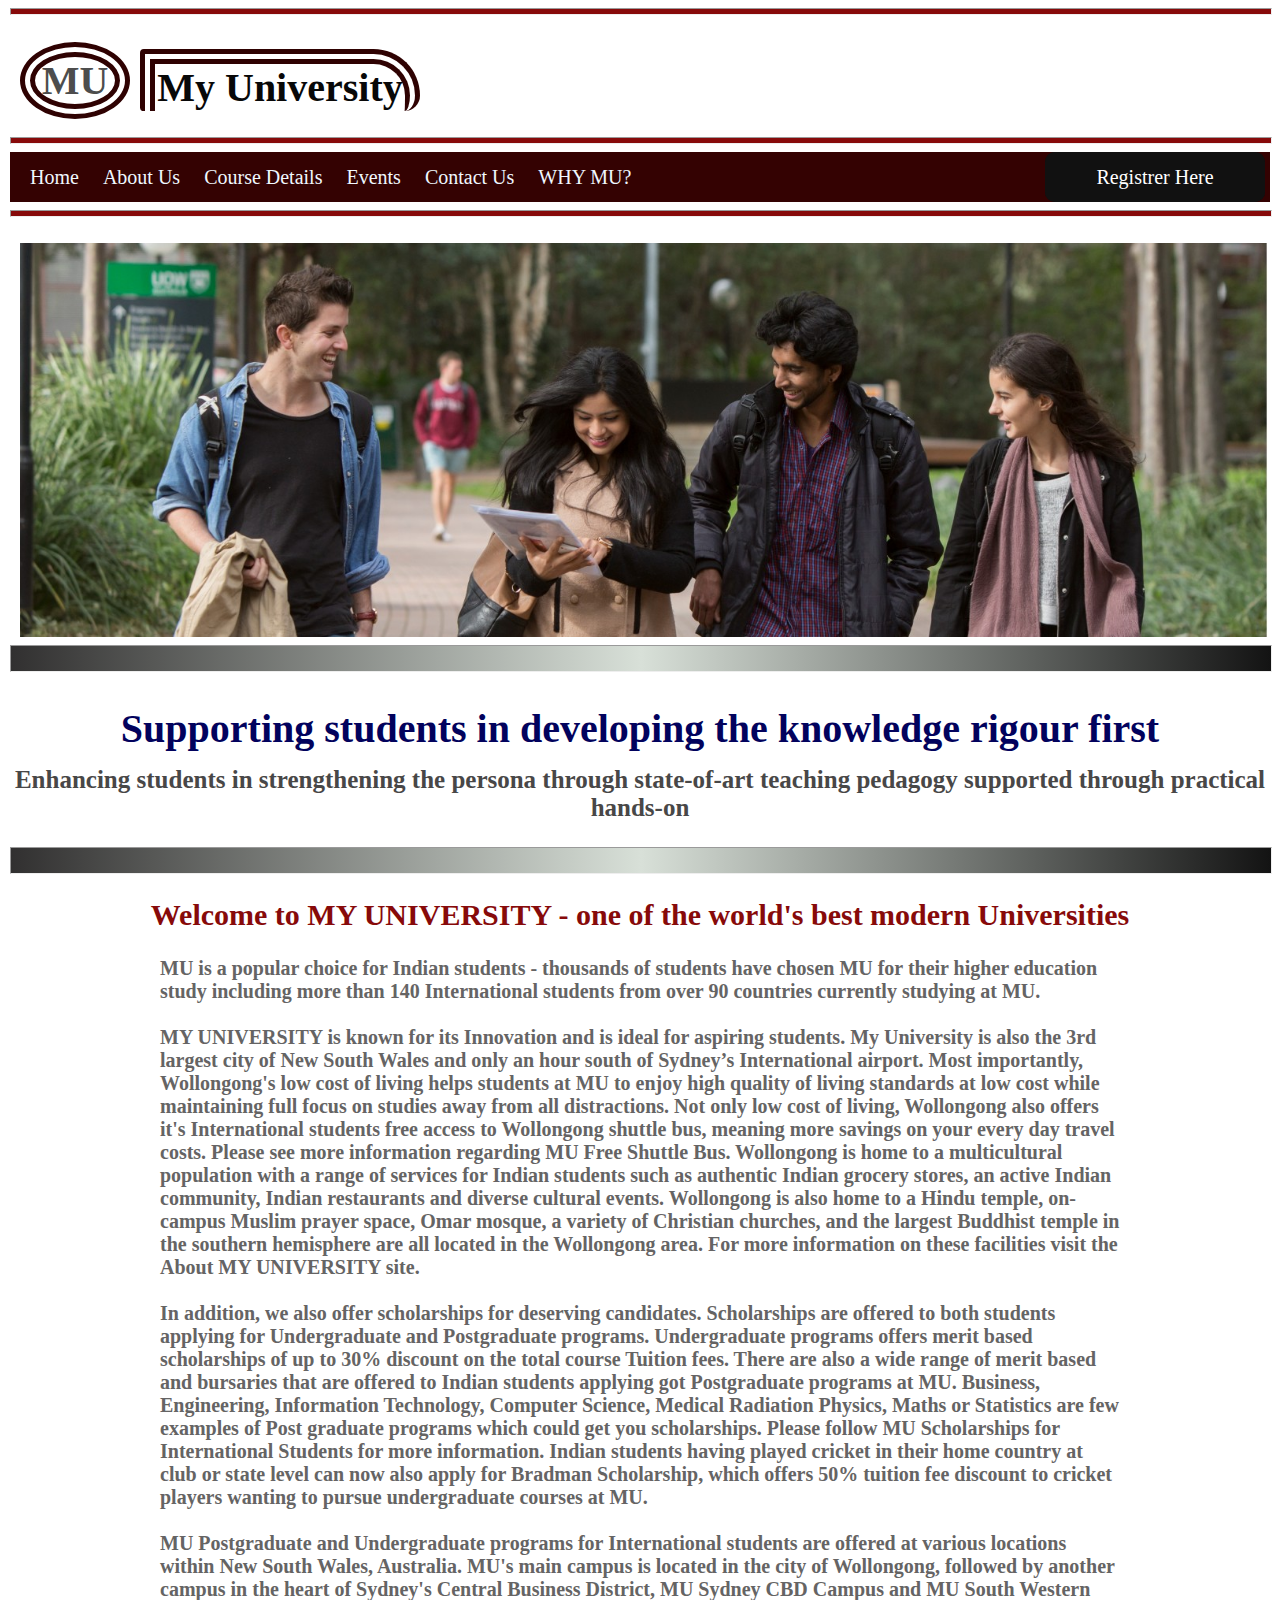
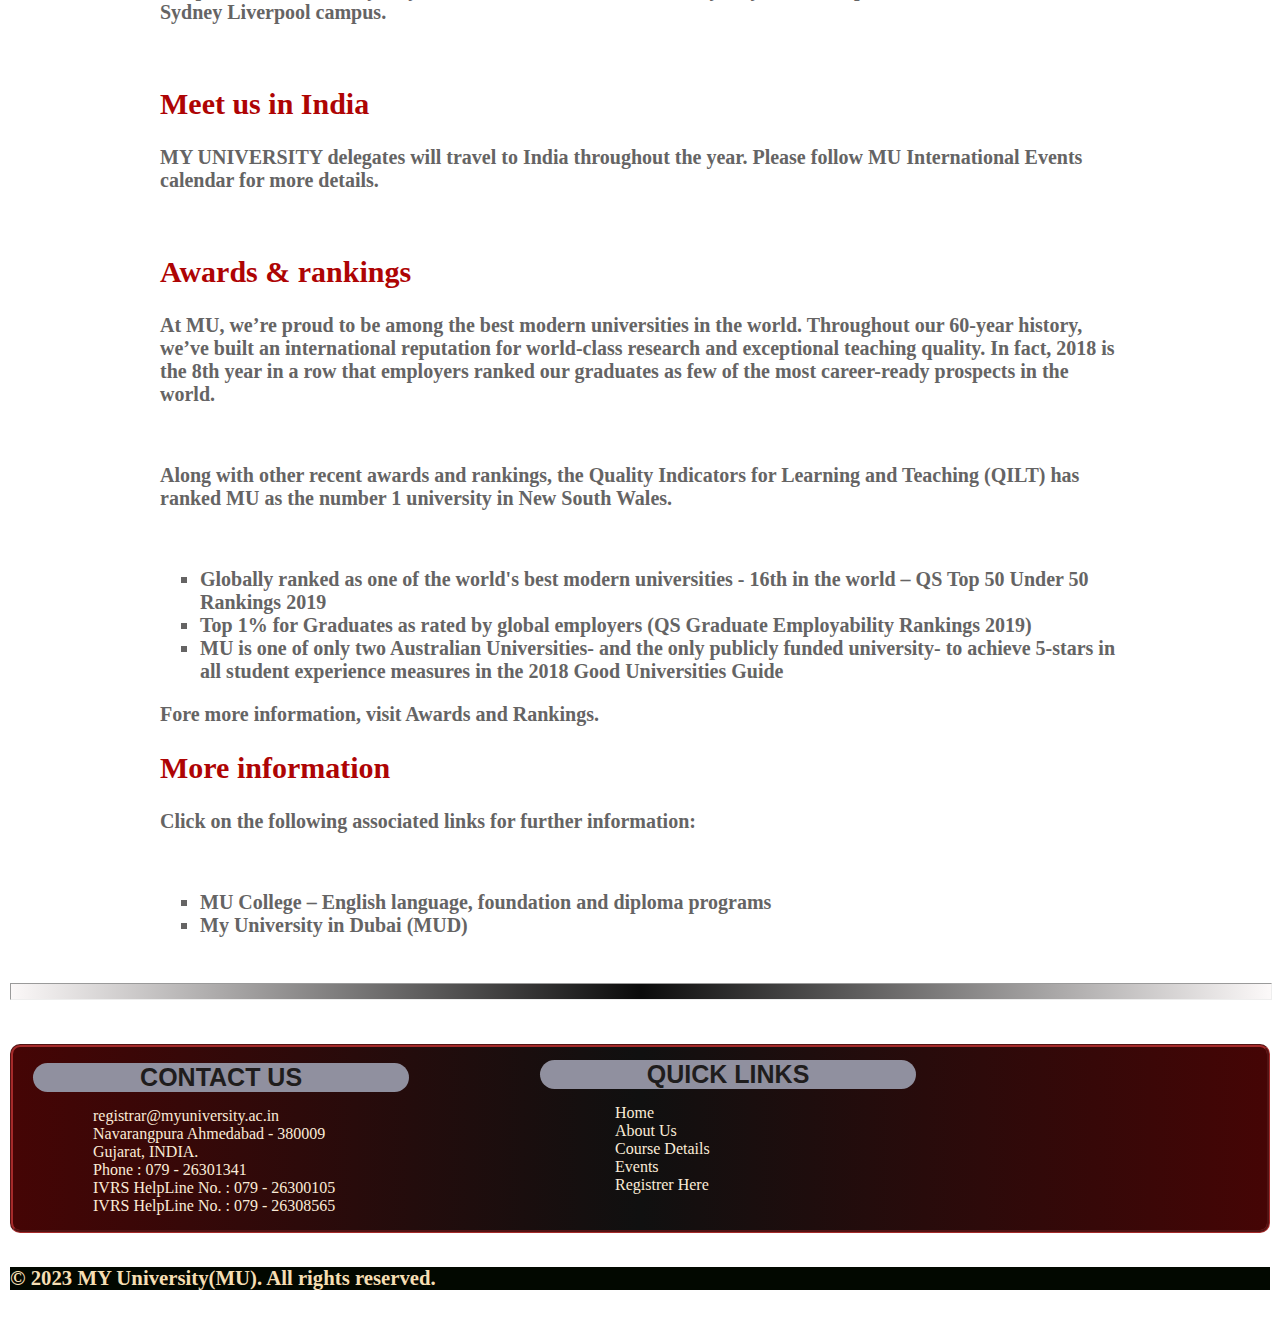
<file: index.html>
<html>
<head>
    <title>
        My University | Home
    </title>
    <link type="text/css" rel="stylesheet" href="main.css">



    <script src="jquery-3.6.3.min.js"></script>

    <script>
        $(document).ready(function(){
          $("#a6").mouseenter(function(){
            $("#jq1").slideDown();
          });
        });
        </script>

<script>
    $(document).ready(function(){
      $("#a6").mouseleave(function(){
        $("#jq1").slideUp();
      });
    });
    </script>


</head>

<body>
    <hr class="hr1">
    <a class="logolink" href="main.html">
        <h1 class="logo">MU</h1>
    </a>
    <a class="logolink" href="main.html">
    <h1 class="h1">My University</h1>
    </a>
    <hr class="hr2">

    <nav class="nav">
        <a id="a1" href="index.html" class="nav1">Home</a>
        <a id="a2" href="about.html" class="nav1">About Us</a>
        <a id="a3" href="coursedetails.html" class="nav1">Course Details</a>        
        <a id="a4" href="events.html" class="nav1">Events</a>
        <a id="a5" href="contact.html" class="nav1">Contact Us</a>
        <a id="a6" href="#whymu" class="nav1">WHY MU?</a>

        <a id="a7" href="register.html" class="nav2">Registrer Here</a> 
    </nav>


    <hr class="hr3">

    <div id="jq1">
        <table>
            <tr colspan="4">
        <th colspan="4" id="th_h1">WHY MY UNIVERSITY ?</th>
            </tr>
        <tr>
            <td class="list1">#1 Gujrat</td>
            <td class="list1">Best university for startups</td>
            <td class="list1">Multimedia Research Center (EMRC)</td>
            <td class="list1">Institute of Defence Studies and Research</td>
        </tr>
        <tr>    
            <td class="list2">Govt. Recognized</td>
            <td class="list2">1<sup>st</sup>Research Park in State University</td>
            <td class="list2">Olympic Standard Sports Facilities</td>
            <td class="list2">Indian Institute of Sustainability</td>
        </tr> 
        <tr>       
            <td class="list3">State of the art infrastructure</td>
            <td class="list3">Institute of Indic Study</td>
            <td class="list3">Web Based Research Network</td>
        </tr>
        </table>
    </div>

<br>
    <img src="img5.jpg" class="img5">

        <br>
        
        <hr class="hr5">
        <h2 class="h2">Supporting students in developing the knowledge rigour first</h2>
            <p class="p1">Enhancing students in strengthening the persona through state-of-art teaching pedagogy supported through practical hands-on</p>
        <hr class="hr5">


        <h2 class="h22">
            Welcome to MY UNIVERSITY - one of the world's best modern Universities
        </h2>

            <p class="p2">
MU is a popular choice for Indian students - thousands of students have chosen MU for their higher education study including more than 140 International students from over 90 countries currently studying at MU.
<br><br>
MY UNIVERSITY is known for its Innovation and is ideal for aspiring students. My University is also the 3rd largest city of New South Wales and only an hour south of Sydney’s International airport. Most importantly, Wollongong's low cost of living helps students at MU to enjoy high quality of living standards at low cost while maintaining full focus on studies away from all distractions. Not only low cost of living, Wollongong also offers it's International students free access to Wollongong shuttle bus, meaning more savings on your every day travel costs. Please see more information regarding MU Free Shuttle Bus. Wollongong is home to a multicultural population with a range of services for Indian students such as authentic Indian grocery stores, an active Indian community, Indian restaurants and diverse cultural events. Wollongong is also home to a Hindu temple, on-campus Muslim prayer space, Omar mosque, a variety of Christian churches, and the largest Buddhist temple in the southern hemisphere are all located in the Wollongong area. For more information on these facilities visit the About MY UNIVERSITY site.
<br><br>
In addition, we also offer scholarships for deserving candidates. Scholarships are offered to both students applying for Undergraduate and Postgraduate programs. Undergraduate programs offers merit based scholarships of up to 30% discount on the total course Tuition fees. There are also a wide range of merit based and bursaries that are offered to Indian students applying got Postgraduate programs at MU. Business, Engineering, Information Technology, Computer Science, Medical Radiation Physics, Maths or Statistics are few examples of Post graduate programs which could get you scholarships. Please follow MU Scholarships for International Students for more information. Indian students having played cricket in their home country at club or state level can now also apply for Bradman Scholarship, which offers 50% tuition fee discount to cricket players wanting to pursue undergraduate courses at MU.
<br><br>
MU Postgraduate and Undergraduate programs for International students are offered at various locations within New South Wales, Australia. MU's main campus is located in the city of Wollongong, followed by another campus in the heart of Sydney's Central Business District, MU Sydney CBD Campus and MU South Western Sydney Liverpool campus. 
            </p>
<br>
<h2 class="h222">Meet us in India</h2>
<p class="p2">
MY UNIVERSITY delegates will travel to India throughout the year. Please follow MU International Events calendar for more details.
</p>
<br>
<h2 class="h222">Awards & rankings</h2>
<p class="p2">
At MU, we’re proud to be among the best modern universities in the world. Throughout our 60-year history, we’ve built an international reputation for world-class research and exceptional teaching quality. In fact, 2018 is the 8th year in a row that employers ranked our graduates as few of the most career-ready prospects in the world.
</p>
<br>
<p class="p2">
Along with other recent awards and rankings, the Quality Indicators for Learning and Teaching (QILT) has ranked MU as the number 1 university in New South Wales.
</p>
<br>
<ul type="square" class="p2">
<li>Globally ranked as one of the world's best modern universities - 16th in the world – QS Top 50 Under 50 Rankings 2019
<li>Top 1% for Graduates as rated by global employers (QS Graduate Employability Rankings 2019)
<li>MU is one of only two Australian Universities- and the only publicly funded university- to achieve 5-stars in all student experience measures in the 2018 Good Universities Guide
    </ul>
    <p class="p2">
        Fore more information, visit Awards and Rankings.
    </p>
<h2 class="h222">More information</h2>
<p class="p2">
Click on the following associated links for further information:
</p>
<br>
<ul type="square" class="p2">
<li>MU College – English language, foundation and diploma programs
<li>My University in Dubai (MUD)
</ul>
        <br>
        <hr class="hr6">




        

        <br><br>

        <div class="div1">
            <h1 class="h4">CONTACT US</h1>
            <br>
            <div class="div2">
            <a href="" class="aa2">registrar@myuniversity.ac.in</a><br>
            Navarangpura Ahmedabad - 380009<br>
            Gujarat, INDIA.<br>
            Phone : 079 - 26301341<br>
            IVRS HelpLine No. : 079 - 26300105<br>
            IVRS HelpLine No. : 079 - 26308565
            <br><br>
            </div>
            
            <div class="div3">
            <h1 class="h5">QUICK LINKS</h1>
            <br>
            <div class="div4">
                <a class="aa3" href="index.html">Home</a><br>
                <a class="aa3" href="about.html">About Us</a><br>
                <a class="aa3" href="coursedetails.html">Course Details</a><br>      
                <a class="aa3" href="events.html">Events</a><br>
                <a class="aa3" href="register.html">Registrer Here</a> 
            <br><br><br>
            </div>
            </div>
    
        </div>

        
        <div class="rights">
            <h5>© 2023 MY University(MU). All rights reserved.</h5>
        </div>



</body>
</html>
</file>
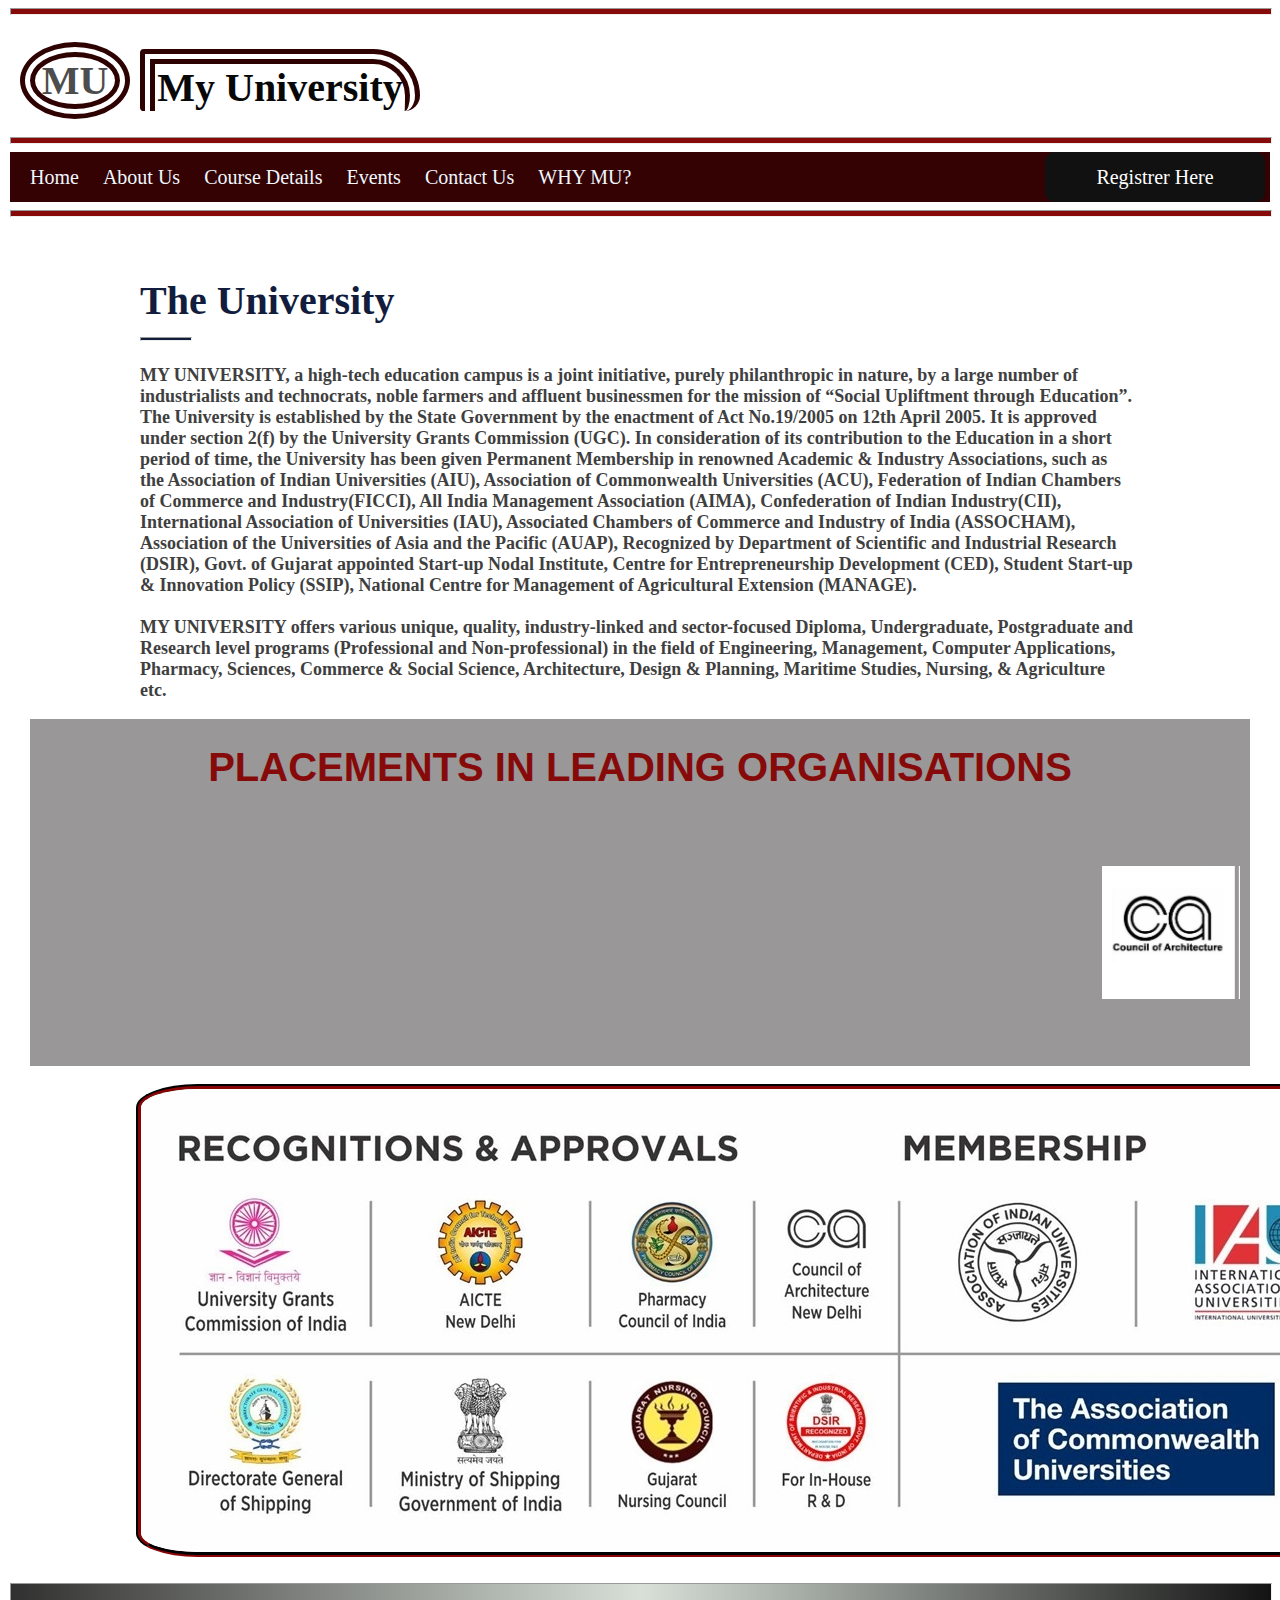
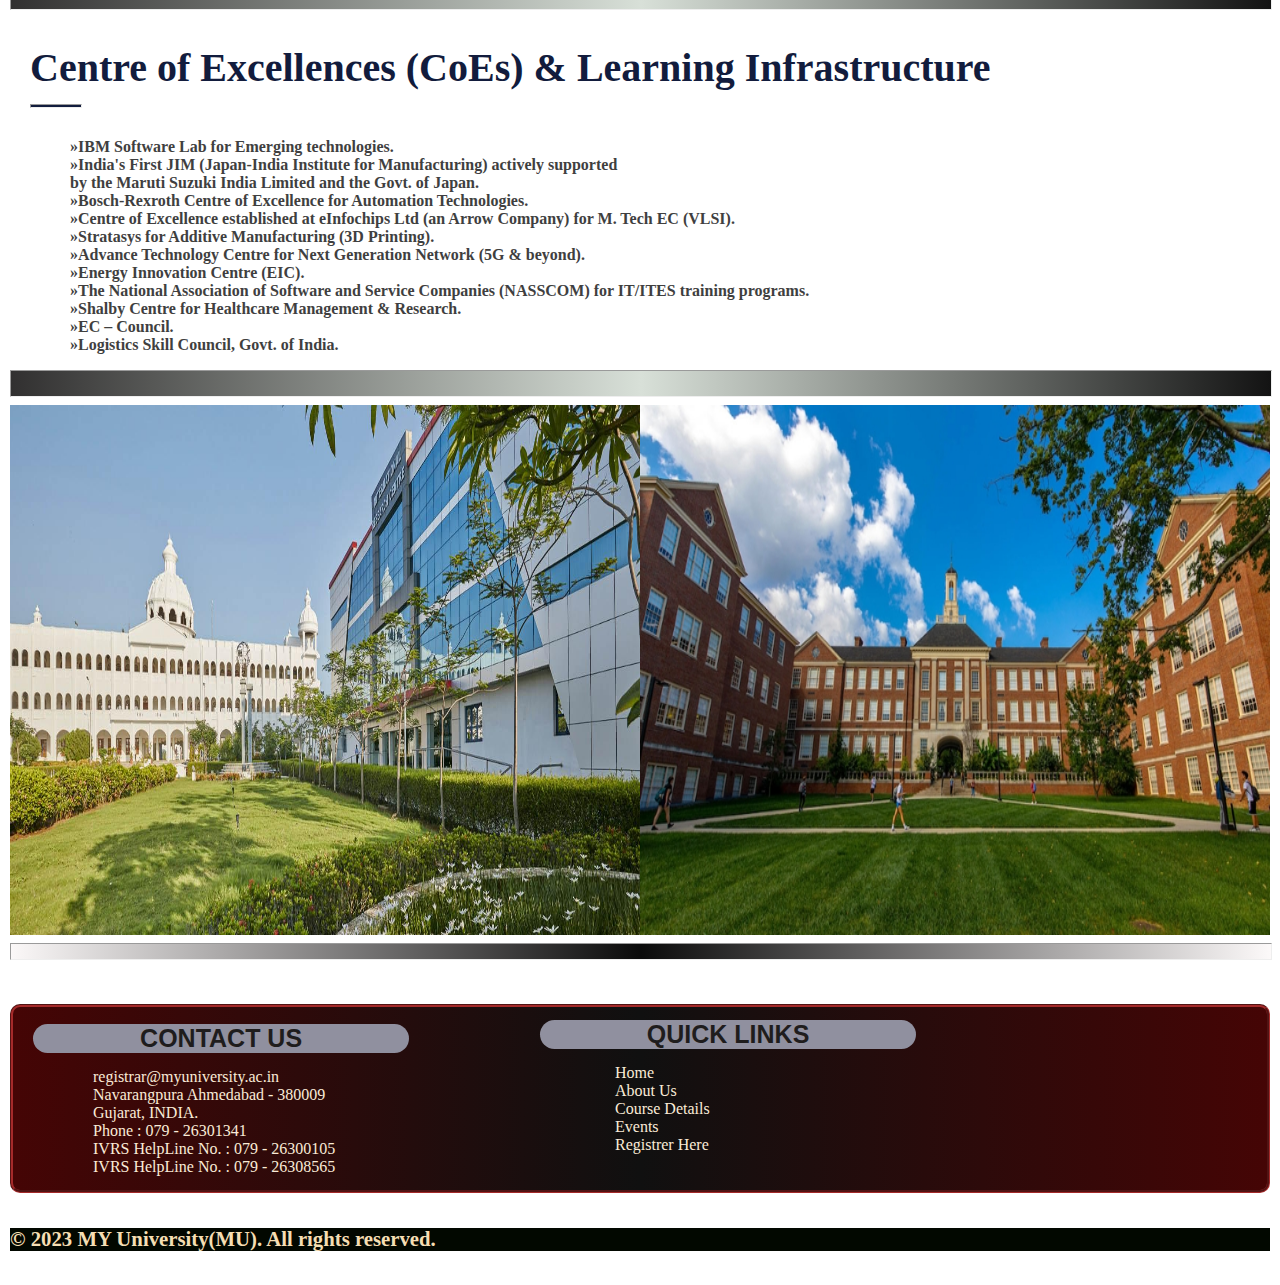
<file: about.html>
<html>
<head>
    <title>
        My University | About Us
    </title>
    <link type="text/css" rel="stylesheet" href="about.css">
    <script src="jquery-3.6.3.min.js"></script>

    <script>
        $(document).ready(function(){
          $("#a6").mouseenter(function(){
            $("#jq1").slideDown();
          });
        });
        </script>

<script>
    $(document).ready(function(){
      $("#a6").mouseleave(function(){
        $("#jq1").slideUp();
      });
    });
    </script>

</head>

<body>
    <hr class="hr1">
    <a class="logolink" href="main.html">
    <h1 class="logo">MU</h1>
    </a>
    <a class="logolink" href="main.html">
    <h1 class="h1">My University</h1>
    </a>
    <hr class="hr2">

    <nav class="nav">
        <a id="a1" href="index.html" class="nav1">Home</a>
        <a id="a2" href="about.html" class="nav1">About Us</a>
        <a id="a3" href="coursedetails.html" class="nav1">Course Details</a>        
        <a id="a4" href="events.html" class="nav1">Events</a>
        <a id="a5" href="contact.html" class="nav1">Contact Us</a>
        <a id="a6" href="#whymu" class="nav1">WHY MU?</a>
        
        <a id="a7" href="register.html" class="nav2">Registrer Here</a> 
    </nav>

    <hr class="hr3">

    <div id="jq1">
        <table>
            <tr colspan="4">
        <th colspan="4" id="th_h1">WHY MY UNIVERSITY ?</th>
            </tr>
        <tr>
            <td class="list1">#1 Gujrat</td>
            <td class="list1">Best university for startups</td>
            <td class="list1">Multimedia Research Center (EMRC)</td>
            <td class="list1">Institute of Defence Studies and Research</td>
        </tr>
        <tr>    
            <td class="list2">Govt. Recognized</td>
            <td class="list2">1<sup>st</sup>Research Park in State University</td>
            <td class="list2">Olympic Standard Sports Facilities</td>
            <td class="list2">Indian Institute of Sustainability</td>
        </tr> 
        <tr>       
            <td class="list3">State of the art infrastructure</td>
            <td class="list3">Institute of Indic Study</td>
            <td class="list3">Web Based Research Network</td>
        </tr>
        </table>
    </div>

    <br>

    <div class="div10">
    <h2 class="h2">The University</h2>
    <hr class="hr4">
    <br>

        <p class="p1">
           MY UNIVERSITY, a high-tech education campus is a joint initiative, purely philanthropic in nature, by a large number of industrialists and technocrats, noble farmers and affluent businessmen for the mission of “Social Upliftment through Education”. The University is established by the State Government by the enactment of Act No.19/2005 on 12th April 2005. It is approved under section 2(f) by the University Grants Commission (UGC). In consideration of its contribution to the Education in a short period of time, the University has been given Permanent Membership in renowned Academic & Industry Associations, such as the Association of Indian Universities (AIU), Association of Commonwealth Universities (ACU), Federation of Indian Chambers of Commerce and Industry(FICCI), All India Management Association (AIMA), Confederation of Indian Industry(CII), International Association of Universities (IAU), Associated Chambers of Commerce and Industry of India (ASSOCHAM), Association of the Universities of Asia and the Pacific (AUAP), Recognized by Department of Scientific and Industrial Research (DSIR), Govt. of Gujarat appointed Start-up Nodal Institute, Centre for Entrepreneurship Development (CED), Student Start-up & Innovation Policy (SSIP), National Centre for Management of Agricultural Extension (MANAGE).
           <br><br>
            MY UNIVERSITY offers various unique, quality, industry-linked and sector-focused Diploma, Undergraduate, Postgraduate and Research level programs (Professional and Non-professional) in the field of Engineering, Management, Computer Applications, Pharmacy, Sciences, Commerce & Social Science, Architecture, Design & Planning, Maritime Studies, Nursing, & Agriculture etc.
        </p>
    </div>

        <div id="jobs"><br><br>
            <h3 class="h3">PLACEMENTS IN LEADING ORGANISATIONS</h3><br><br>
                <marquee scrollamount="15" >
                    <div class="job">
                    <img src="pl1.png" height="15%">
                    <img src="pl2.jpg" height="15%">
                    <img src="pl3.jpg" height="15%">
                    <img src="pl4.jpg" height="15%">
                    <img src="pl5.jpg" height="15%">
                    <img src="pl6.jpg" height="15%">
                    <img src="pl7.jpg" height="15%">
                    <img src="pl8.jpg" height="15%">
                    <img src="pl9.jpg" height="15%">
                    <img src="pl10.jpg" height="15%">
                    <img src="pl11.jpg" height="15%">
                    <img src="pl12.jpg" height="15%">
                    <img src="pl13.jpg" height="15%">
                    <img src="pl14.jpg" height="15%">
                    <img src="pl15.jpg" height="15%">
                    <img src="pl16.jpg" height="15%">
                    <img src="pl17.jpg" height="15%">
                    <img src="pl18.jpg" height="15%">
                    <img src="pl18.jpg" height="15%">
                    <img src="pl19.jpg" height="15%">
                    <img src="pl20.jpg" height="15%">
                    <img src="pl21.jpg" height="15%">
                    <img src="pl22.jpg" height="15%">
                    </div>
                </marquee>
            </center><br><br><br><br>
        </div>

        <br>

        <img src="img1.jpeg" class="img1">

        <br><br>

        <hr class="hr5">

        <h2 class="h2">Centre of Excellences (CoEs) & Learning Infrastructure</h2>
        <hr class="hr4">
        <br>
        <ul>
            <div class="ul1">
              <li>IBM Software Lab for Emerging technologies.</li>
              <li>India's First JIM (Japan-India Institute for Manufacturing) actively supported 
              <br>by the Maruti Suzuki India Limited and the Govt. of Japan.</li>
              <li>Bosch-Rexroth Centre of Excellence for Automation Technologies.</li>
              <li>Centre of Excellence established at eInfochips Ltd (an Arrow Company) for M. Tech EC (VLSI).</li>
              <li>Stratasys for Additive Manufacturing (3D Printing).</li>
              <li>Advance Technology Centre for Next Generation Network (5G & beyond).</li>
              <li>Energy Innovation Centre (EIC).</li>
              <li>The National Association of Software and Service Companies (NASSCOM) for IT/ITES training programs.</li>
              <li>Shalby Centre for Healthcare Management & Research.</li>
              <li>EC – Council.</li>
              <li>Logistics Skill Council, Govt. of India.</li>
            </div>
        </ul>
        <hr class="hr5">
    <div>
        <img src="img2 (2).jpg" class="img2">
        <img src="au1.jpg" class="au1">
    </div>
    <hr class="hr6">

    <br><br>

    <div class="div1">
        <h1 class="h4">CONTACT US</h1>
        <br>
        <div class="div2">
        <a href="" class="aa2">registrar@myuniversity.ac.in</a><br>
        Navarangpura Ahmedabad - 380009<br>
        Gujarat, INDIA.<br>
        Phone : 079 - 26301341<br>
        IVRS HelpLine No. : 079 - 26300105<br>
        IVRS HelpLine No. : 079 - 26308565
        <br><br>
        </div>
        
        <div class="div3">
        <h1 class="h5">QUICK LINKS</h1>
        <br>
        <div class="div4">
            <a class="aa3" href="index.html">Home</a><br>
            <a class="aa3" href="about.html">About Us</a><br>
            <a class="aa3" href="coursedetails.html">Course Details</a><br>      
            <a class="aa3" href="events.html">Events</a><br>
            <a class="aa3" href="register.html">Registrer Here</a> 
        <br><br><br>
        </div>
        </div>

    </div>


    <div class="rights">
        <h5>© 2023 MY University(MU). All rights reserved.</h5>
    </div>

</body>
</html>
</file>
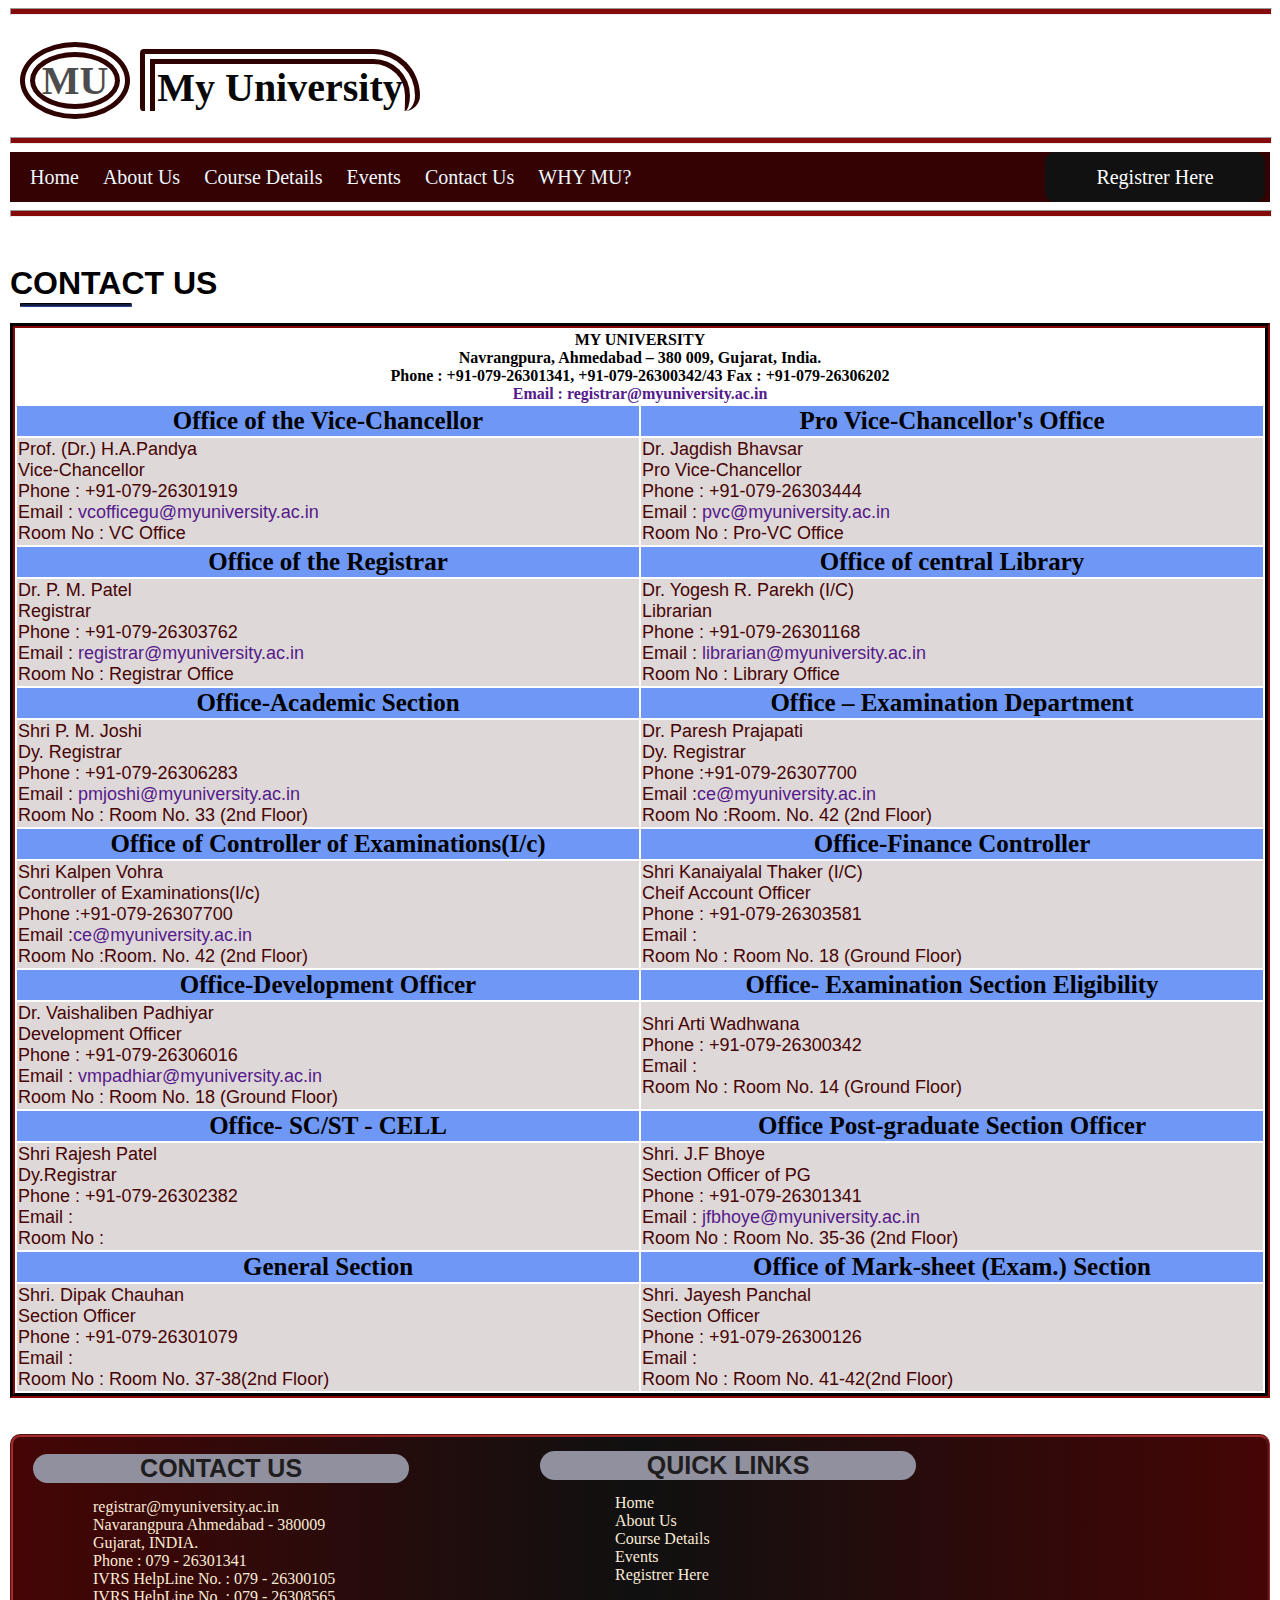
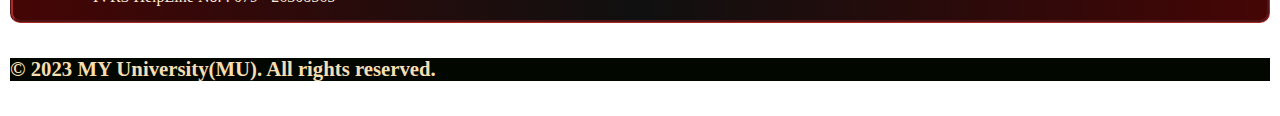
<file: contact.html>
<html>
<head>
    <title>
        My University | Contact Us
    </title>
    <link type="text/css" rel="stylesheet" href="contact.css">
    <script src="jquery-3.6.3.min.js"></script>

    <!--NAV SLIDEDOWN JQ EFFECT CODE STARTS HERE-->
    <script>
        $(document).ready(function(){
          $("#a6").mouseenter(function(){
            $("#jq1").slideDown();
          });
        });
        </script>

<script>
    $(document).ready(function(){
      $("#a6").mouseleave(function(){
        $("#jq1").slideUp();
      });
    });
    </script>
    <!--NAV SLIDEDOWN JQ EFFECT CODE ENDS HERE-->




</head>

<body>
    <hr class="hr1">
    <a class="logolink" href="main.html">
    <h1 class="logo">MU</h1>
    </a>
    <a class="logolink" href="main.html">
    <h1 class="h1">My University</h1>
    </a>
    <hr class="hr2">

    <nav class="nav">
        <a id="a1" href="index.html" class="nav1">Home</a>
        <a id="a2" href="about.html" class="nav1">About Us</a>
        <a id="a3" href="coursedetails.html" class="nav1">Course Details</a>        
        <a id="a4" href="events.html" class="nav1">Events</a>
        <a id="a5" href="contact.html" class="nav1">Contact Us</a>
        <a id="a6" href="#whymu" class="nav1">WHY MU?</a>
        
        <a id="a7" href="register.html" class="nav2">Registrer Here</a> 
    </nav>
    
    <hr class="hr3">

    <div id="jq1">
        <table>
            <tr colspan="4">
        <th colspan="4" id="th_h1">WHY MY UNIVERSITY ?</th>
            </tr>
        <tr>
            <td class="list1">#1 Gujrat</td>
            <td class="list1">Best university for startups</td>
            <td class="list1">Multimedia Research Center (EMRC)</td>
            <td class="list1">Institute of Defence Studies and Research</td>
        </tr>
        <tr>    
            <td class="list2">Govt. Recognized</td>
            <td class="list2">1<sup>st</sup>Research Park in State University</td>
            <td class="list2">Olympic Standard Sports Facilities</td>
            <td class="list2">Indian Institute of Sustainability</td>
        </tr> 
        <tr>       
            <td class="list3">State of the art infrastructure</td>
            <td class="list3">Institute of Indic Study</td>
            <td class="list3">Web Based Research Network</td>
        </tr>
        </table>
    </div>

    <br>
 

    <h1 class="h2">CONTACT US</h1>
    <hr class="hr4">

    <table id="tab1">
        
        <tr>
            <th colspan="2">
                <b>MY UNIVERSITY</b><br>
                Navrangpura, Ahmedabad – 380 009, Gujarat, India.<br>
                Phone : +91-079-26301341, +91-079-26300342/43 Fax : +91-079-26306202<br>
                <a href="" class="aa1">Email : registrar@myuniversity.ac.in</a></th>
        </tr>
        <tr>
            <th class="th1">Office of the Vice-Chancellor</th>
            <th class="th2">Pro Vice-Chancellor's Office</th>
        </tr>
        <tr>
            <td>Prof. (Dr.) H.A.Pandya<br>
                Vice-Chancellor<br>
                Phone	:	+91-079-26301919<br>
                Email	:	<a href="" class="aa1">vcofficegu@myuniversity.ac.in</a><br>
                Room No	:	VC Office</td>

                <td>Dr. Jagdish Bhavsar<br>
                    Pro Vice-Chancellor<br>
                    Phone	:	+91-079-26303444<br>
                    Email	:	<a href="" class="aa1">pvc@myuniversity.ac.in</a><br>
                    Room No	:	Pro-VC Office</td>
        </tr>
        
        <tr>
            <th class="th1">Office of the Registrar</th>
            <th class="th2">Office of central Library</th>
        </tr>
        <tr>
            <td>Dr. P. M. Patel<br>
                Registrar<br> 
                Phone	:	+91-079-26303762<br>
                Email	:	<a href="" class="aa1">registrar@myuniversity.ac.in</a><br>
                Room No	:	Registrar Office</td>

                <td>Dr. Yogesh R. Parekh (I/C)<br>
                    Librarian<br>
                    Phone	:	+91-079-26301168<br>
                    Email	:	<a href="" class="aa1">librarian@myuniversity.ac.in</a><br>
                    Room No	:	Library Office</td>
        </tr>

        <tr>
            <th class="th1">Office-Academic Section</th>
            <th class="th2">Office – Examination Department</th>
        </tr>
        <tr>
            <td>Shri P. M. Joshi<br>
                Dy. Registrar<br>
                Phone	:	+91-079-26306283<br>
                Email	:	<a href="" class="aa1">pmjoshi@myuniversity.ac.in</a><br>
                Room No	:	Room No. 33 (2nd Floor)</td>

                <td>Dr. Paresh Prajapati<br>
                    Dy. Registrar<br>
                    Phone	:+91-079-26307700<br>
                    Email	:<a href="" class="aa1">ce@myuniversity.ac.in</a><br>
                    Room No	:Room. No. 42 (2nd Floor)</td>
        </tr>

        <tr>
            <th class="th1">Office of Controller of Examinations(I/c)</th>
            <th class="th2">Office-Finance Controller</th>
        </tr>
        <tr>
            <td>Shri Kalpen Vohra<br>
                Controller of Examinations(I/c)<br>
                Phone	:+91-079-26307700<br>
                Email	:<a href="" class="aa1">ce@myuniversity.ac.in</a> <br>
                Room No	:Room. No. 42 (2nd Floor)</td>

                <td>Shri Kanaiyalal Thaker (I/C)<br>
                    Cheif Account Officer<br>
                    Phone	:	+91-079-26303581<br>
                    Email	:	 <br>
                    Room No	:	Room No. 18 (Ground Floor)</td>
        </tr>

        <tr>
            <th class="th1">Office-Development Officer</th>
            <th class="th2">Office- Examination Section Eligibility</th>
        </tr>
        <tr>
            <td>Dr. Vaishaliben Padhiyar<br>
                Development Officer<br>
                Phone	:	+91-079-26306016<br>
                Email	:	<a href="" class="aa1">vmpadhiar@myuniversity.ac.in</a><br>
                Room No	:	Room No. 18 (Ground Floor)</td>

                <td>Shri Arti Wadhwana<br>
 
                    Phone	:	+91-079-26300342<br>
                    Email	:	 <br>
                    Room No	:	Room No. 14 (Ground Floor)</td>
        </tr>

        <tr>
            <th class="th1">Office- SC/ST - CELL</th>
            <th class="th2">Office Post-graduate Section Officer</th>
        </tr>
        <tr>
            <td>Shri Rajesh Patel<br>
                Dy.Registrar<br>
                Phone	:	+91-079-26302382<br>
                Email	:	 <br>
                Room No	:	 </td>

                <td>Shri. J.F Bhoye<br>
                    Section Officer of PG<br>
                    Phone	:	+91-079-26301341<br>
                    Email	:	<a href="" class="aa1">jfbhoye@myuniversity.ac.in</a><br>
                    Room No	:	Room No. 35-36 (2nd Floor)</td>
        </tr>

        <tr>
            <th class="th1">General Section</th>
            <th class="th2">Office of Mark-sheet (Exam.) Section</th>
        </tr>
        <tr>
            <td>Shri. Dipak Chauhan<br>
                Section Officer<br>
                Phone	:	+91-079-26301079<br>
                Email	:	 <br>
                Room No	:	Room No. 37-38(2nd Floor)</td>

                <td>Shri. Jayesh Panchal<br>
                    Section Officer<br>
                    Phone	:	+91-079-26300126<br>
                    Email	:	 <br>
                    Room No	:	Room No. 41-42(2nd Floor)</td>
        </tr>
    </table>


    <br><br>
<!--ENDING QUICK LINKS BOX CODE STARTS HERE-->
    <div class="div1">
        <h1 class="h4">CONTACT US</h1>
        <br>
        <div class="div2">
        <a href="" class="aa2">registrar@myuniversity.ac.in</a><br>
        Navarangpura Ahmedabad - 380009<br>
        Gujarat, INDIA.<br>
        Phone : 079 - 26301341<br>
        IVRS HelpLine No. : 079 - 26300105<br>
        IVRS HelpLine No. : 079 - 26308565
        <br><br>
        </div>
        
        <div class="div3">
        <h1 class="h5">QUICK LINKS</h1>
        <br>
        <div class="div4">
            <a class="aa3" href="index.html">Home</a><br>
            <a class="aa3" href="about.html">About Us</a><br>
            <a class="aa3" href="coursedetails.html">Course Details</a><br>      
            <a class="aa3" href="events.html">Events</a><br>
            <a class="aa3" href="register.html">Registrer Here</a> 
        <br><br><br>
        </div>
        </div>

    </div>
<!--ENDING QUICK LINKS BOX CODE ENDS HERE-->

<div class="rights">
    <h5>© 2023 MY University(MU). All rights reserved.</h5>
</div>
</body>
</html>
</file>
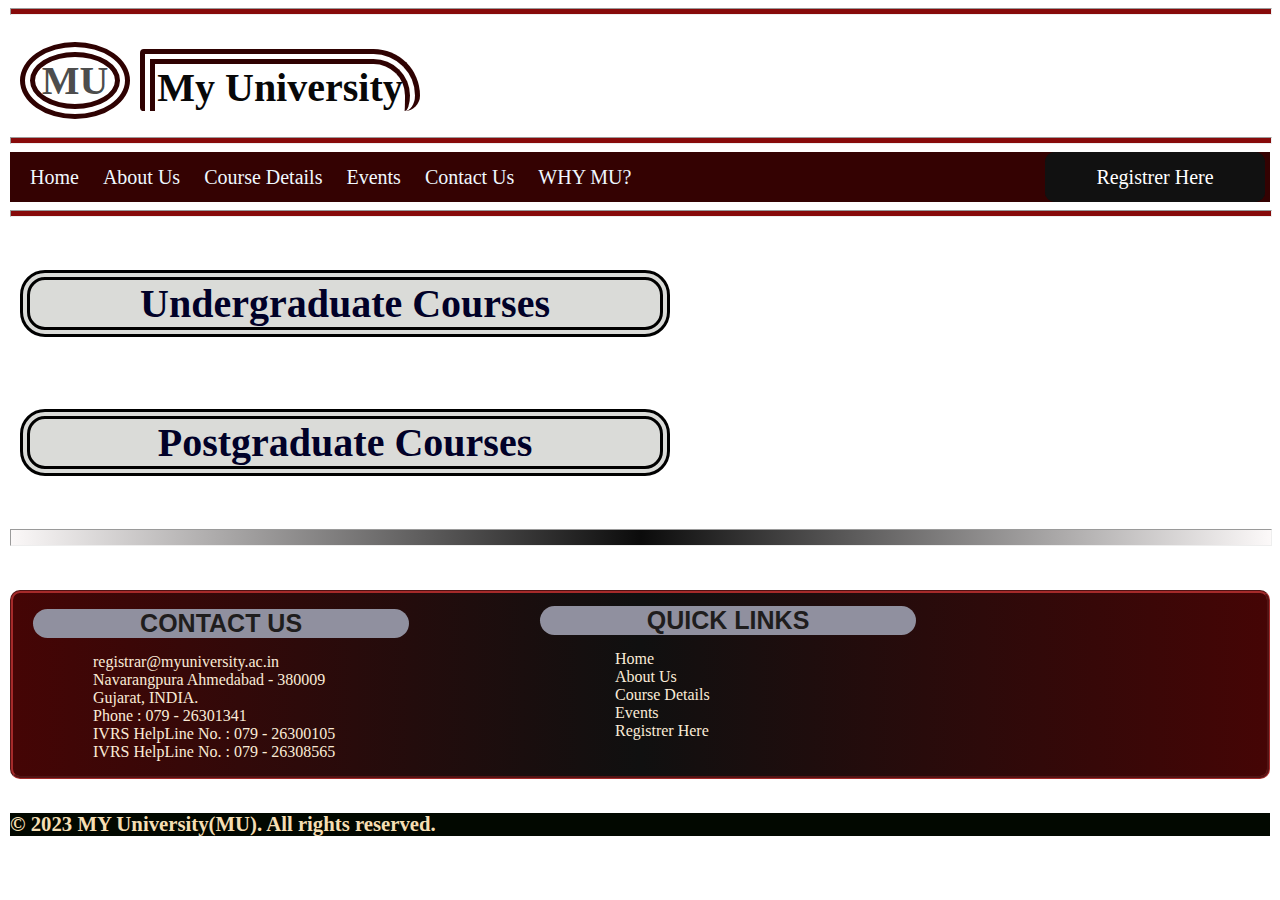
<file: coursedetails.html>
<html>
<head>
    <title>
        My University | Course Details
    </title>
    <link type="text/css" rel="stylesheet" href="coursedetails.css">
    <script src="jquery-3.6.3.min.js"></script>

<!--NAVIGATION JQUERY CODE STARTS!!!!!!!-->
    <script>
        $(document).ready(function(){
          $("#a6").mouseenter(function(){
            $("#jq1").slideDown();
          });
        });
        </script>

<script>
    $(document).ready(function(){
      $("#a6").mouseleave(function(){
        $("#jq1").slideUp();
      });
    });
    </script>
    <!--NAVIGATION JQUERY CODE ENDS!!!!!!!-->


<!--UG COURSES JQUERY CODE STARTS HERE!!!!!!!-->
<script>
    $(document).ready(function(){
      $(".h3").click(function(){
        $(".h20,.h21,.h22,.h23,.h24,.h25,.h26,.h27,.h28,.h29,.h30").slideToggle();
      });
    });
    </script>
    
<script>
    $(document).ready(function(){
      $(".h20").click(function(){
        $(".courses").slideToggle();
      });
    });
    </script>

    <script>
        $(document).ready(function(){
          $(".h21").click(function(){
            $(".courses1").slideToggle();
          });
        });
        </script>

<script>
    $(document).ready(function(){
      $(".h22").click(function(){
        $(".courses2").slideToggle();
      });
    });
    </script>

<script>
    $(document).ready(function(){
      $(".h23").click(function(){
        $(".courses3").slideToggle();
      });
    });
    </script>

<script>
    $(document).ready(function(){
      $(".h24").click(function(){
        $(".courses4").slideToggle();
      });
    });
    </script>

<script>
    $(document).ready(function(){
      $(".h25").click(function(){
        $(".courses5").slideToggle();
      });
    });
    </script>

<script>
    $(document).ready(function(){
      $(".h26").click(function(){
        $(".courses6").slideToggle();
      });
    });
    </script>

<script>
    $(document).ready(function(){
      $(".h27").click(function(){
        $(".courses7").slideToggle();
      });
    });
    </script>

<script>
    $(document).ready(function(){
      $(".h28").click(function(){
        $(".courses8").slideToggle();
      });
    });
    </script>

<script>
    $(document).ready(function(){
      $(".h29").click(function(){
        $(".courses9").slideToggle();
      });
    });
    </script>

<script>
    $(document).ready(function(){
      $(".h30").click(function(){
        $(".courses10").slideToggle();
      });
    });
    </script>
<!--UG COURSES JQUERY CODE ENDS HERE!!!!!!!-->


<!--PG COURSES JQUERY CODE STARTS HERE!!!!!!!-->
<script>
  $(document).ready(function(){
    $(".h4").click(function(){
      $(".h31,.h32,.h33,.h34,.h35,.h36").slideToggle();
    });
  });
  </script>

<script>
  $(document).ready(function(){
    $(".h31").click(function(){
      $(".courses11").slideToggle();
    });
  });
  </script>

  <script>
      $(document).ready(function(){
        $(".h32").click(function(){
          $(".courses12").slideToggle();
        });
      });
      </script>

<script>
  $(document).ready(function(){
    $(".h33").click(function(){
      $(".courses13").slideToggle();
    });
  });
  </script>

<script>
  $(document).ready(function(){
    $(".h34").click(function(){
      $(".courses14").slideToggle();
    });
  });
  </script>

<script>
  $(document).ready(function(){
    $(".h35").click(function(){
      $(".courses15").slideToggle();
    });
  });
  </script>

<script>
  $(document).ready(function(){
    $(".h36").click(function(){
      $(".courses16").slideToggle();
    });
  });
  </script>
<!--PG COURSES JQUERY CODE ENDS HERE!!!!!!!-->



</head>

<body>
    <hr class="hr1">
    <a class="logolink" href="main.html">
    <h1 class="logo">MU</h1>
    </a>
    <a class="logolink" href="main.html">
    <h1 class="h1">My University</h1>
    </a>
    <hr class="hr2">

    <nav class="nav">
        <a id="a1" href="index.html" class="nav1">Home</a>
        <a id="a2" href="about.html" class="nav1">About Us</a>
        <a id="a3" href="coursedetails.html" class="nav1">Course Details</a>        
        <a id="a4" href="events.html" class="nav1">Events</a>
        <a id="a5" href="contact.html" class="nav1">Contact Us</a>
        <a id="a6" href="#whymu" class="nav1">WHY MU?</a>
        
        <a id="a7" href="register.html" class="nav2">Registrer Here</a> 
    </nav>
    
    <hr class="hr3">


    <div id="jq1">
        <table>
            <tr colspan="4">
        <th colspan="4" id="th_h1">WHY MY UNIVERSITY ?</th>
            </tr>
        <tr>
            <td class="list1">#1 Gujrat</td>
            <td class="list1">Best university for startups</td>
            <td class="list1">Multimedia Research Center (EMRC)</td>
            <td class="list1">Institute of Defence Studies and Research</td>
        </tr>
        <tr>    
            <td class="list2">Govt. Recognized</td>
            <td class="list2">1<sup>st</sup>Research Park in State University</td>
            <td class="list2">Olympic Standard Sports Facilities</td>
            <td class="list2">Indian Institute of Sustainability</td>
        </tr> 
        <tr>       
            <td class="list3">State of the art infrastructure</td>
            <td class="list3">Institute of Indic Study</td>
            <td class="list3">Web Based Research Network</td>
        </tr>
        </table>
    </div>

    <br>

    
    <h1 class="h3">Undergraduate Courses</h1>
    <br>

    <h2 class="h20">Engineering & Technology</h2>
    <div class="courses">
        <a id="course1" href="#course">B. Tech. Computer Science & Engineering (Big Data and Analytics)</a><br>
        <a id="course1" href="#course">B. Tech. Computer Science & Engineering (Cloud Based Application)</a><br>
        <a id="course1" href="#course">B. Tech. (Petrochemical)</a><br>
        <a id="course1" href="#course">B. Tech. (Marine)</a><br>
        <a id="course1" href="#course">B. Tech. (Mechanical)</a><br>
        <a id="course1" href="#course">B. Tech. (Mechatronics)</a><br>
        <a id="course1" href="#course">B. Tech. (Information Technology)</a><br>
        <a id="course1" href="#course">B. Tech. (Electrical)</a><br>
        <a id="course1" href="#course">B. Tech. (Civil)</a><br>
        <a id="course1" href="#course">B. Tech. CE (Artificial Intelligence)</a><br>
        <a id="course1" href="#course">B. Tech. (Computer)</a><br>
        <a id="course1" href="#course">B. Tech. (Biomedical)</a><br>
        <a id="course1" href="#course">B. Tech. (Information and Communication Technology)</a><br>
        <a id="course1" href="#course">B. Tech. Computer Science & Engineering (Cyber Security)</a><br>
        <a id="course1" href="#course">B.Tech (Computer Science and Business Systems)</a><br>
        <a id="course1" href="#course">B. Tech. Computer Science & Engineering</a><br>
        <a id="course1" href="#course">B. Tech. (Biotechnology)</a><br><br><br>
    </div>

    <h2 class="h21">Architecture, Design & Planning</h2>
    <div class="courses1">
        <a id="course1" href="#course">B. Arch. (Architecture)</a><br>
        <a id="course1" href="#course">B. Design (Interior Design)</a><br><br><br>
    </div>

    <h2 class="h22">Computer Applications</h2>
    <div class="courses2">
        <a id="course1" href="#course">BCA</a><br>
        <a id="course1" href="#course">BCA + MCA (5Years Integrated)</a><br>
        <a id="course1" href="#course">B. Sc. IT (Cloud Computing)</a><br>
        <a id="course1" href="#course">B. Sc. (CA & IT)</a><br>
        <a id="course1" href="#course">B. Sc. (Information Technology)</a><br>
        <a id="course1" href="#course">B. Sc. IT (Infrastructure Management Services)</a><br>
        <a id="course1" href="#course">B.Sc. IT (Cyber Security)</a><br>
        <a id="course1" href="#course">B. Sc. IT (Data Science)</a><br><br><br>
    </div>

    <h2 class="h23">Management Studies</h2>
    <div class="courses3">
        <a id="course1" href="#course">BBA</a><br>
        <a id="course1" href="#course">BBA (Financial Services)</a><br>
        <a id="course1" href="#course">BBA (General)</a><br>
        <a id="course1" href="#course">BBA (Marketing Management)</a><br>
        <a id="course1" href="#course">BBA (Logistics) - with Logistic Skill Council</a><br><br><br>
    </div>

    <h2 class="h24">Pharmacy</h2>
    <div class="courses4">
        <a id="course1" href="#course">B. Pharm. (Pharmacy)</a><br><br><br>
    </div>

    <h2 class="h25">Sciences</h2>
    <div class="courses5">
        <a id="course1" href="#course">B. Sc. (Food Technology)</a><br>
        <a id="course1" href="#course">B. Sc. (Biotechnology)</a><br>
        <a id="course1" href="#course">B. Sc. (Chemistry)</a><br>
        <a id="course1" href="#course">B. Sc. (Mathematics)</a><br>
        <a id="course1" href="#course">B. Sc. (Microbiology)</a><br>
        <a id="course1" href="#course">B. Sc. (Physics)</a><br>
        <a id="course1" href="#course">B. Sc. (Medical Laboratory Technology)</a><br><br><br>
    </div>

    <h2 class="h26">Social Sciences & Humanities</h2>
    <div class="courses6">
        <a id="course1" href="#course">B. Com.</a><br>
        <a id="course1" href="#course">Liberal Studies (BBA (Hons.) or B.Com. (Hons.) or BSW (Hons.))<br></a><br><br><br>
    </div>

    <h2 class="h27">Maritime Studies</h2>
    <div class="courses7">
        <a id="course1" href="#course">B. Sc. (Nautical Science)</a><br><br><br>
    </div>

    <h2 class="h28">Agriculture & Allied Sciences</h2>
    <div class="courses8">
        <a id="course1" href="#course">B.Sc.(Hons.) Agriculture</a><br><br><br>
    </div>

    <h2 class="h29">Nursing</h2>
    <div class="courses9">
        <a id="course1" href="#course">B.Sc. (Nursing)</a><br>
        <a id="course1" href="#course">General Nursing Midwifery (GNM)</a><br><br><br>
    </div>

    <h2 class="h30">Health and Allied Sciences</h2>
    <div class="courses10">
        <a id="course1" href="#course">Bachelor of Physiotherapy</a><br><br><br>
    </div>



        <h1 class="h4">Postgraduate Courses</h1>
        <br>


        <h2 class="h31">Engineering & Technology</h2>
        <div class="courses11">
            <a id="course2" href="#course">M. Tech. (Advanced Manufacturing Systems)</a><br>
            <a id="course2" href="#course">M. Tech. (CAD & CAM)</a><br>
            <a id="course2" href="#course">M. Tech. (Computer)</a><br>
            <a id="course2" href="#course">M. Tech. Civil (Construction Engg. & Management)</a><br>
            <a id="course2" href="#course">M. Tech. Civil (Structural Engg.)</a><br>
            <a id="course2" href="#course">M. Tech. (Electrical)</a><br>
            <a id="course2" href="#course">M. Tech. (Information Technology)</a><br>
            <a id="course2" href="#course">M. Tech. (Biomedical)</a><br>
            <a id="course2" href="#course">M. Tech. (ECE-VLSI SYSTEM DESIGN)</a><br><br><br>
        </div>
    
        <h2 class="h32">Social Sciences & Humanities</h2>
        <div class="courses12">
            <a id="course2" href="#course">M.Com (Financial Analyst)</a><br>
            <a id="course2" href="#course">MSW (Social Work)</a><br><br><br>
        </div>
    
        <h2 class="h33">Computer Applications</h2>
        <div class="courses13">
            <a id="course2" href="#course">MCA</a><br>
            <a id="course2" href="#course">M. Sc. (CA & IT)</a><br>
            <a id="course2" href="#course">M. Sc. (Information Technology)</a><br>
            <a id="course2" href="#course">M. Sc. IT (Infrastructure Management Services)</a><br>
            <a id="course2" href="#course">M. Sc. IT (Cyber Security)</a><br>
            <a id="course2" href="#course">M.Sc. IT (Artificial Intelligence & Machine Learning) </a><br><br><br>
        </div>
    
        <h2 class="h34">Management Studies</h2>
        <div class="courses14">
            <a id="course2" href="#course">MBA (Agribusiness)</a><br>
            <a id="course2" href="#course">MBA (Financial Services)</a><br>
            <a id="course2" href="#course">MBA (International Business)</a><br>
            <a id="course2" href="#course">MBA (Pharmaceuticals)</a><br>
            <a id="course2" href="#course">MBA (Business Analytics)</a><br>
            <a id="course2" href="#course">Master of Public Health (MPH)</a><br>
            <a id="course2" href="#course">MBA (Healthcare and Hospital Management) </a><br>
            <a id="course2" href="#course">MBA (Logistics and Supply Chain Management)</a><br>
            <a id="course2" href="#course">MBA (Innovation, Entrepreneurship)</a><br>
            <a id="course2" href="#course">MBA (Marketing/Finance/HR/International Business/Entrepreneurship)</a><br><br><br>
        </div>
    
        <h2 class="h35">Pharmacy</h2>
        <div class="courses15">
            <a id="course2" href="#course">M. Pharm. (Pharmaceutics)</a><br>
            <a id="course2" href="#course">M. Pharm. (Pharmacology)</a><br>
            <a id="course2" href="#course">M. Pharm. (Quality Assurance)</a><br><br><br>
        </div>
    
        <h2 class="h36">Sciences</h2>
        <div class="courses16">
            <a id="course2" href="#course">M. Sc. (Environment Science)</a><br>
            <a id="course2" href="#course">M. Sc. Chemistry (Pharmaceutical Chemistry)</a><br>
            <a id="course2" href="#course">M. Sc. (Food Technology)</a><br>
            <a id="course2" href="#course">M. Sc. (Food Nutrition and Dietetics)</a><br>
            <a id="course2" href="#course">M. Sc. Chemistry (Pharmaceutical Analysis)</a><br>
            <a id="course2" href="#course">M. Sc. Chemistry (Organic Chemistry)</a><br>
            <a id="course2" href="#course">M. Sc. (Biotechnology)</a><br>
            <a id="course2" href="#course">M. Sc. (Microbiology)</a><br>
            <a id="course2" href="#course">M. Sc. (Botany)</a><br>
            <a id="course2" href="#course">M. Sc. (Physics)</a><br>
            <a id="course2" href="#course">M. Sc. (Mathematics)</a><br>
            <a id="course2" href="#course">M. Sc. (Biochemistry)</a><br>
            <a id="course2" href="#course">M. Sc. Chemistry (Industrial Chemistry) </a><br><br><br>
        </div>
        <hr class="hr4">

        <br><br>

        

        <!--ENDING QUICK LINKS BOX CODE STARTS HERE-->
  <div class="div1">
    <h1 class="h6">CONTACT US</h1>
    <br>
    <div class="div2">
    <a href="" class="aa2">registrar@myuniversity.ac.in</a><br>
    Navarangpura Ahmedabad - 380009<br>
    Gujarat, INDIA.<br>
    Phone : 079 - 26301341<br>
    IVRS HelpLine No. : 079 - 26300105<br>
    IVRS HelpLine No. : 079 - 26308565
    <br><br>
    </div>
    
    <div class="div3">
    <h1 class="h5">QUICK LINKS</h1>
    <br>
    <div class="div4">
        <a class="aa3" href="index.html">Home</a><br>
        <a class="aa3" href="about.html">About Us</a><br>
        <a class="aa3" href="coursedetails.html">Course Details</a><br>      
        <a class="aa3" href="events.html">Events</a><br>
        <a class="aa3" href="register.html">Registrer Here</a> 
    <br><br><br>
    </div>
    </div>
</div>
<!--ENDING QUICK LINKS BOX CODE ENDS HERE-->


        <div class="rights">
          <h5>© 2023 MY University(MU). All rights reserved.</h5>
      </div>

</body>
</html>
</file>
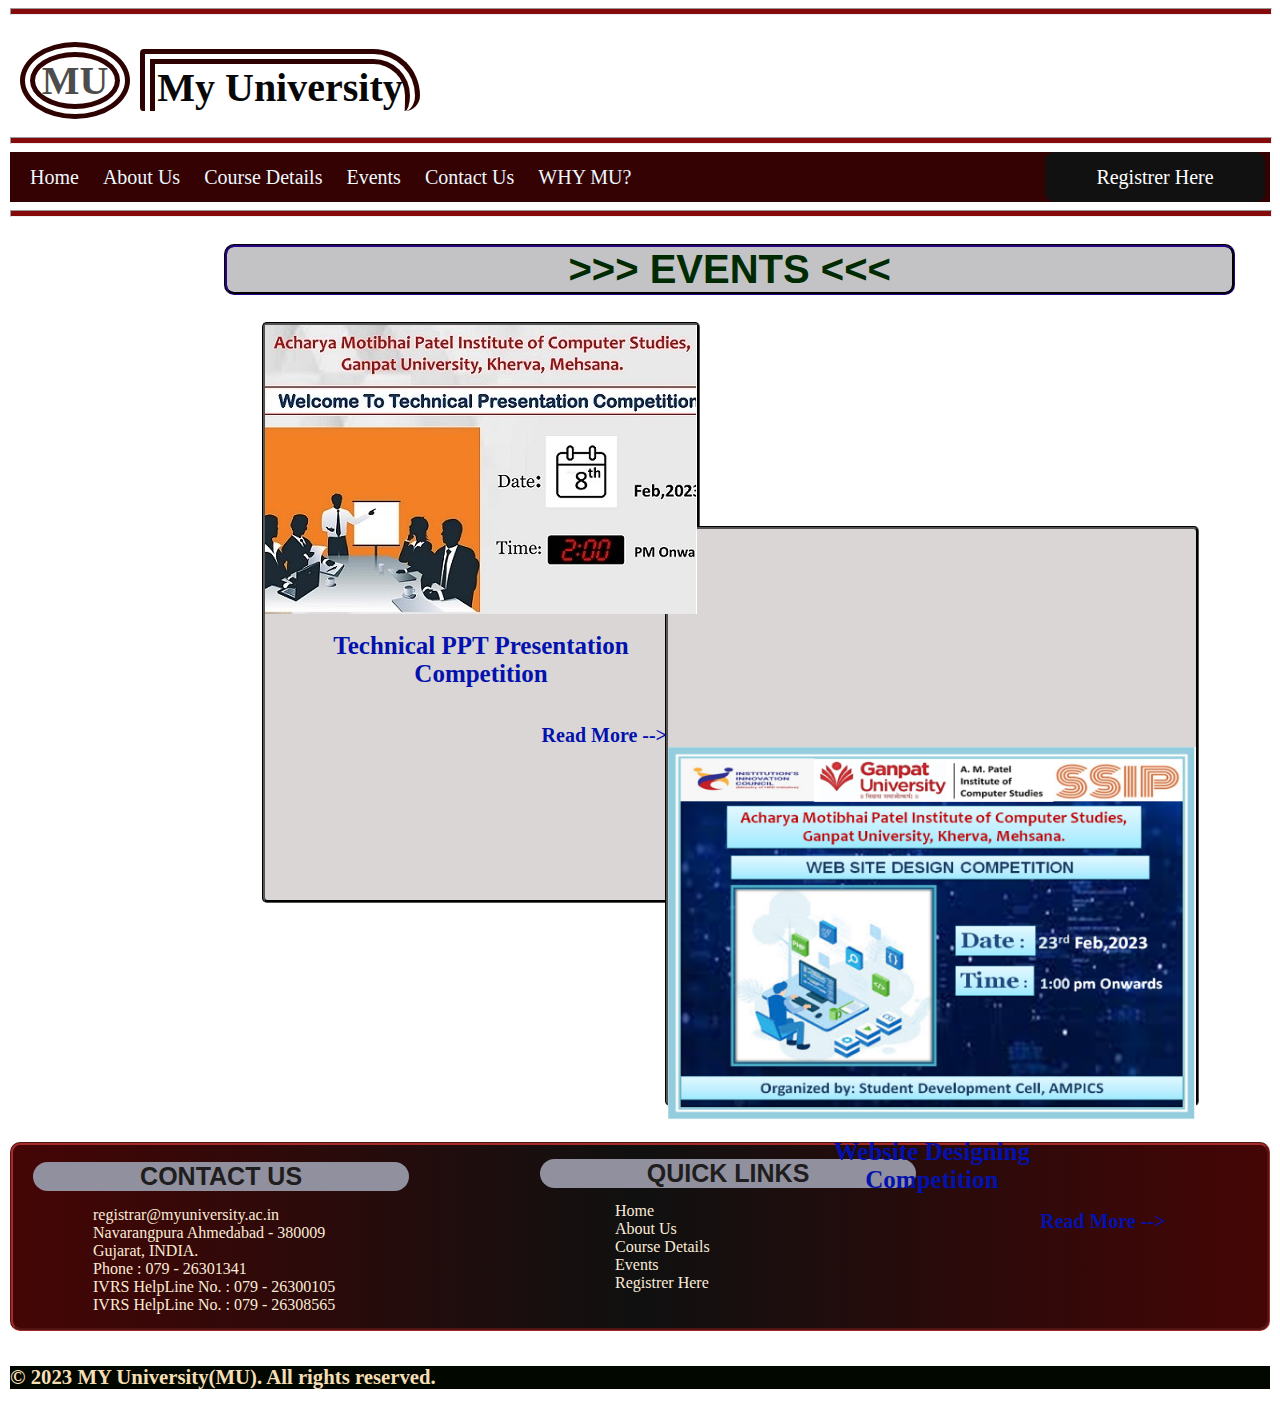
<file: events.html>
<html>
<head>
    <title>
        My University | Events
    </title>
    <link type="text/css" rel="stylesheet" href="events.css">
    <script src="jquery-3.6.3.min.js"></script>

    <script>
        $(document).ready(function(){
          $("#a6").mouseenter(function(){
            $("#jq1").slideDown();
          });
        });
        </script>

<script>
    $(document).ready(function(){
      $("#a6").mouseleave(function(){
        $("#jq1").slideUp();
      });
    });
    </script>


<script>
    $(document).ready(function(){
      $(".h3").click(function(){
        $("").fadeToggle();
      });
    });
    </script>


</head>

<body>
    <hr class="hr1">
    <a class="logolink" href="main.html">
    <h1 class="logo">MU</h1>
    </a>
    <a class="logolink" href="main.html">
    <h1 class="h1">My University</h1>
    </a>
    <hr class="hr2">

    <nav class="nav">
        <a id="a1" href="index.html" class="nav1">Home</a>
        <a id="a2" href="about.html" class="nav1">About Us</a>
        <a id="a3" href="coursedetails.html" class="nav1">Course Details</a>        
        <a id="a4" href="events.html" class="nav1">Events</a>
        <a id="a5" href="contact.html" class="nav1">Contact Us</a>
        <a id="a6" href="#whymu" class="nav1">WHY MU?</a>

        <a id="a7" href="register.html" class="nav2">Registrer Here</a> 
    </nav>
    
    <hr class="hr3">

    <div id="jq1">
        <table>
            <tr colspan="4">
        <th colspan="4" id="th_h1">WHY MY UNIVERSITY ?</th>
            </tr>
        <tr>
            <td class="list1">#1 Gujrat</td>
            <td class="list1">Best university for startups</td>
            <td class="list1">Multimedia Research Center (EMRC)</td>
            <td class="list1">Institute of Defence Studies and Research</td>
        </tr>
        <tr>    
            <td class="list2">Govt. Recognized</td>
            <td class="list2">1<sup>st</sup>Research Park in State University</td>
            <td class="list2">Olympic Standard Sports Facilities</td>
            <td class="list2">Indian Institute of Sustainability</td>
        </tr> 
        <tr>       
            <td class="list3">State of the art infrastructure</td>
            <td class="list3">Institute of Indic Study</td>
            <td class="list3">Web Based Research Network</td>
        </tr>
        </table>
    </div>


    <h1 class="h2"> >>> EVENTS <<<</h1>

<div class="event-list">
    <img src="tech_pre_img - Cropped.jpg" class="el1"><br><br>
    <a href="tech_pre_comp.html" class="h3">Technical PPT Presentation <br>Competition</a>
    <br><br><br>
    <a href="tech_pre_comp.html" class="p1">Read More --> </a>
</div>   
<br><br><br>



<div class="event-list1">
    <img src="web_desgn_comp.png" class="el2"><br><br>
    <a href="#web_design" class="h3">Website Designing <br>Competition</a>
    <br><br><br>
    <a href="#web_design" class="p2">Read More --> </a>
</div>  




<br><br>
<!--ENDING QUICK LINKS BOX CODE STARTS HERE-->
    <div class="div1">
        <h1 class="h4">CONTACT US</h1>
        <br>
        <div class="div2">
        <a href="" class="aa2">registrar@myuniversity.ac.in</a><br>
        Navarangpura Ahmedabad - 380009<br>
        Gujarat, INDIA.<br>
        Phone : 079 - 26301341<br>
        IVRS HelpLine No. : 079 - 26300105<br>
        IVRS HelpLine No. : 079 - 26308565
        <br><br>
        </div>
        
        <div class="div3">
        <h1 class="h5">QUICK LINKS</h1>
        <br>
        <div class="div4">
            <a class="aa3" href="index.html">Home</a><br>
            <a class="aa3" href="about.html">About Us</a><br>
            <a class="aa3" href="coursedetails.html">Course Details</a><br>      
            <a class="aa3" href="events.html">Events</a><br>
            <a class="aa3" href="register.html">Registrer Here</a> 
        <br><br><br>
        </div>
        </div>

    </div>
<!--ENDING QUICK LINKS BOX CODE ENDS HERE-->
<div class="rights">
    <h5>© 2023 MY University(MU). All rights reserved.</h5>
</div>
</body>
</html>
</file>
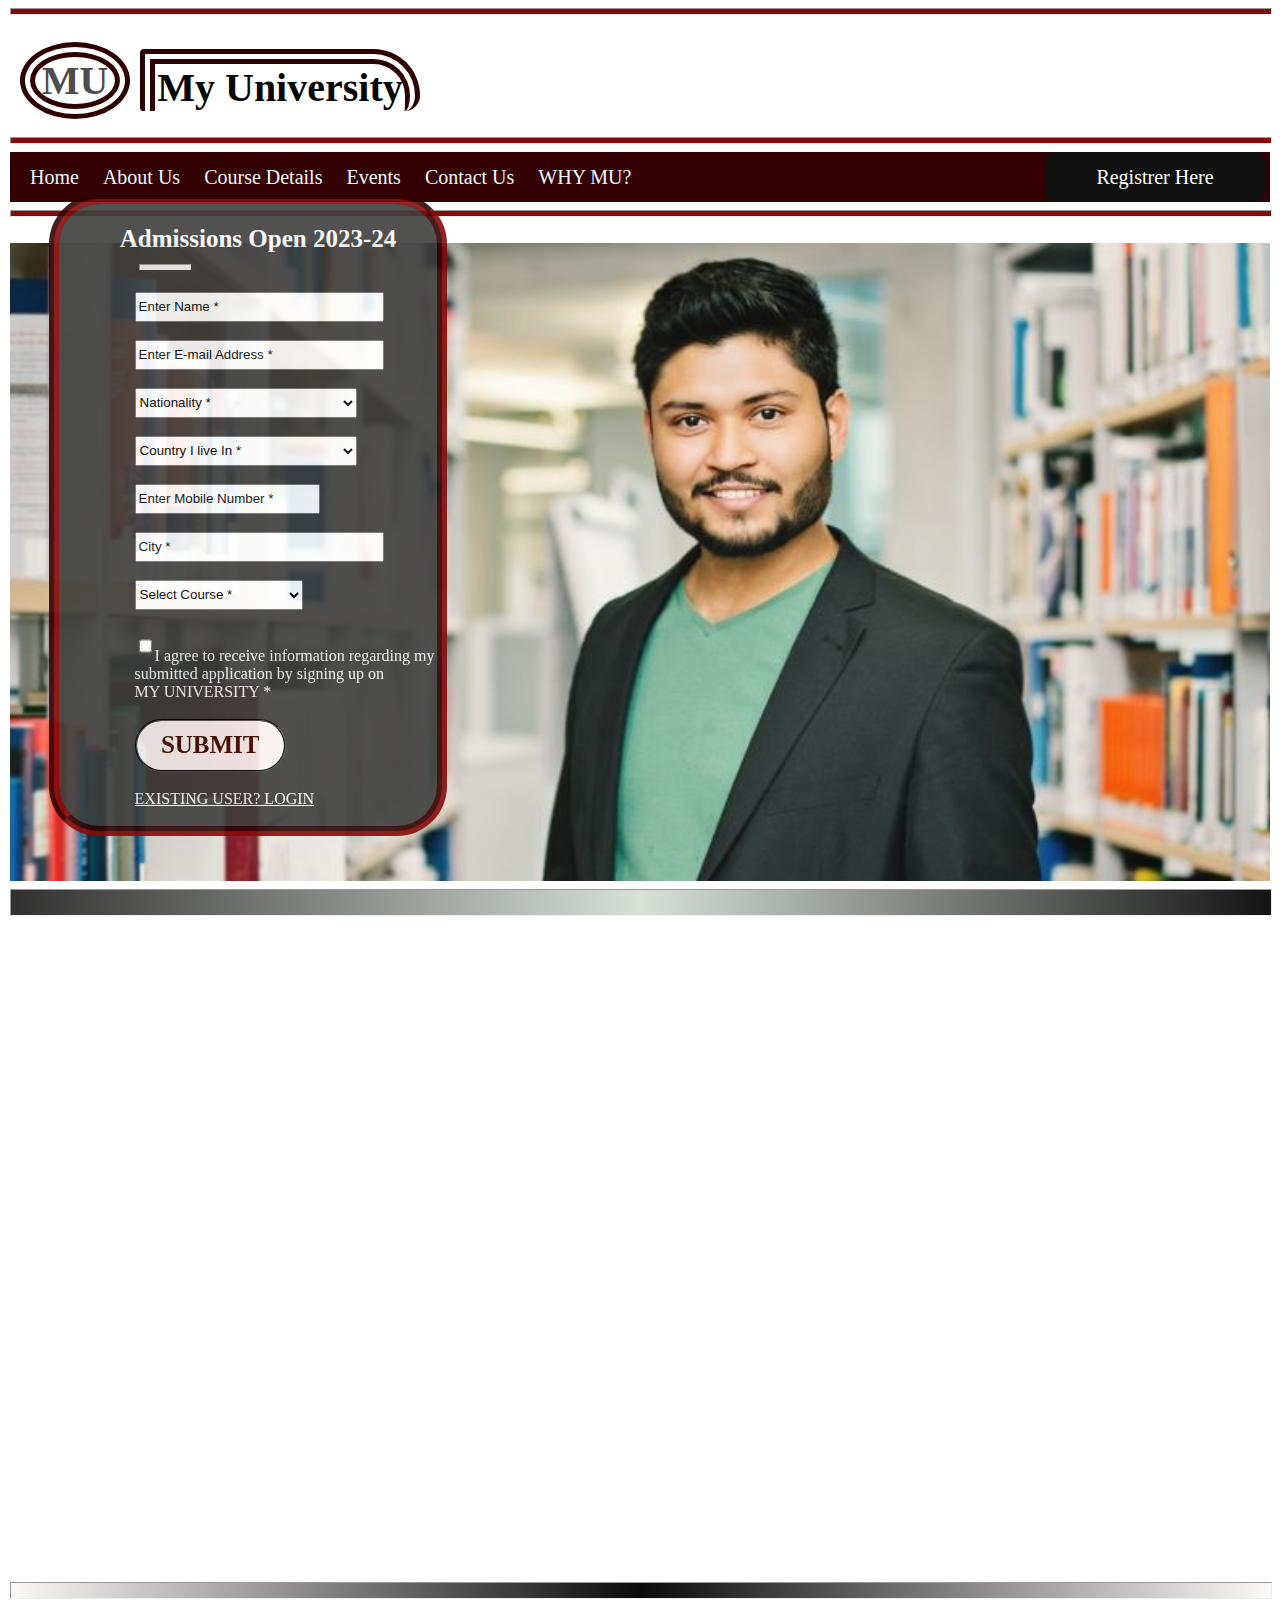
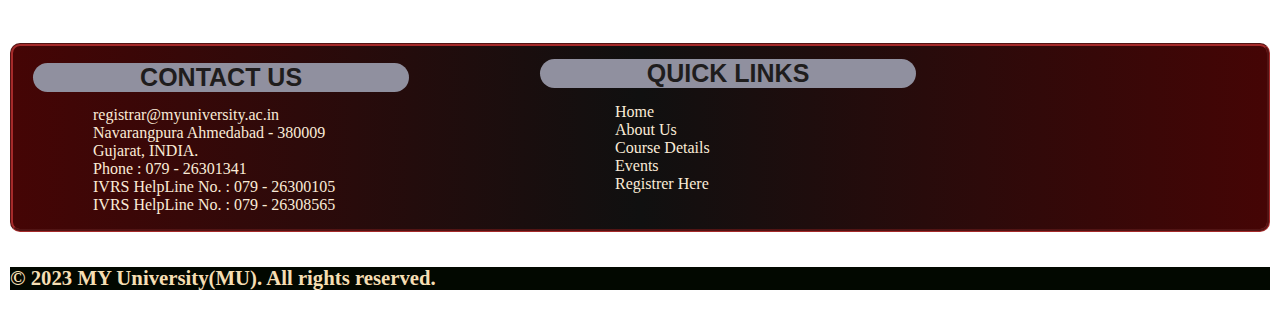
<file: register.html>
<html>
<head>
    <title>
        My University | Register Here
    </title>
    <link type="text/css" rel="stylesheet" href="register.css">
    <script src="jquery-3.6.3.min.js"></script>

    <script>
        $(document).ready(function(){
          $("#a6").mouseenter(function(){
            $("#jq1").slideDown();
          });
        });
        </script>

<script>
    $(document).ready(function(){
      $("#a6").mouseleave(function(){
        $("#jq1").slideUp();
      });
    });
    </script>


</head>

<body>
    <hr class="hr1">
    <a class="logolink" href="main.html">
    <h1 class="logo">MU</h1>
    </a>
    <a class="logolink" href="main.html">
    <h1 class="h1">My University</h1>
    </a>
    <hr class="hr2">

    <nav class="nav">
        <a id="a1" href="index.html" class="nav1">Home</a>
        <a id="a2" href="about.html" class="nav1">About Us</a>
        <a id="a3" href="coursedetails.html" class="nav1">Course Details</a>        
        <a id="a4" href="events.html" class="nav1">Events</a>
        <a id="a5" href="contact.html" class="nav1">Contact Us</a>
        <a id="a6" href="#whymu" class="nav1">WHY MU?</a>
        
        <a id="a7" href="register.html" class="nav2">Registrer Here</a> 
    </nav>

    <hr class="hr3">

    <div id="jq1">
        <table>
            <tr colspan="4">
        <th colspan="4" id="th_h1">WHY MY UNIVERSITY ?</th>
            </tr>
        <tr>
            <td class="list1">#1 Gujrat</td>
            <td class="list1">Best university for startups</td>
            <td class="list1">Multimedia Research Center (EMRC)</td>
            <td class="list1">Institute of Defence Studies and Research</td>
        </tr>
        <tr>    
            <td class="list2">Govt. Recognized</td>
            <td class="list2">1<sup>st</sup>Research Park in State University</td>
            <td class="list2">Olympic Standard Sports Facilities</td>
            <td class="list2">Indian Institute of Sustainability</td>
        </tr> 
        <tr>       
            <td class="list3">State of the art infrastructure</td>
            <td class="list3">Institute of Indic Study</td>
            <td class="list3">Web Based Research Network</td>
        </tr>
        </table>
    </div>


    <br>
    <img class="img4" src="img4 (2).jpg">

    <hr class="hr5">

    <!--REGISTRATION FORM CODE STARTS HERE!!!!!!!!!!!!!!!!!!!!!!!!!!!!!!!!111111-->

    <section class="container">
        <div id="main">
        <div class="h-tag">
        </div>
        <!-- create account div -->
        <div>
            <form>
                <h2 class="h2">Admissions Open 2023-24</h2>
                <hr class="hr4">
                <br>

                <div class="f1">
            <input type="text" size="28" value="" placeholder="Enter Name *" name="name" id="name" required><br><br>
            <input type="email"  size="28" value="" placeholder="Enter E-mail Address *" name="email" id="email" required><br><br>

            <select name="nationality" id="nationality" required><br><br>
            <option value="Nationality" selected="selected" disabled selected hidden>Nationality *</option>
            <option value="Afghanistan" data-code="93">Afghanistan</option>
            <option value="Albania" data-code="355">Albania</option>
            <option value="Algeria" data-code="213">Algeria</option>
            <option value="Andorra" data-code="376">Andorra</option>
            <option value="Angola" data-code="244">Angola</option>
            <option value="Antigua and Barbuda" data-code="1-268">Antigua and Barbuda</option>
            <option value="Argentina" data-code="54">Argentina</option>
            <option value="Armenia" data-code="374">Armenia</option>
            <option value="Australia" data-code="61">Australia</option>
            <option value="Austria" data-code="43">Austria</option>
            <option value="Azerbaijan" data-code="994">Azerbaijan</option>
            <option value="Bahamas" data-code="	1-242">Bahamas</option>
            <option value="Bahrain" data-code="973">Bahrain</option>
            <option value="Bangladesh" data-code="880">Bangladesh</option>
            <option value="Barbados" data-code="1-246">Barbados</option>
            <option value="Belarus" data-code="375">Belarus</option>
            <option value="Belgium" data-code="32">Belgium</option>
            <option value="Belize" data-code="501">Belize</option>
            <option value="Benin" data-code="229">Benin</option>
            <option value="Bhutan" data-code="975">Bhutan</option>
            <option value="Bolivia" data-code="591">Bolivia</option>
            <option value="Bosnia and Herzegovina" data-code="387">Bosnia and Herzegovina</option>
            <option value="Botswana" data-code="267">Botswana</option>
            <option value="Brazil" data-code="55">Brazil</option>
            <option value="Brunei" data-code="673">Brunei</option>
            <option value="Bulgaria" data-code="359">Bulgaria</option>
            <option value="Burkina Faso" data-code="226">Burkina Faso</option>
            <option value="Burundi" data-code="257">Burundi</option>
            <option value="Cambodia" data-code="855">Cambodia</option>
            <option value="Cameroon" data-code="237">Cameroon</option>
            <option value="Canada" data-code="1">Canada</option>
            <option value="Central African Republic" data-code="236">Central African Republic</option>
            <option value="Chad" data-code="235">Chad</option>
            <option value="Chile" data-code="56">Chile</option>
            <option value="China" data-code="86">China</option>
            <option value="Colombia" data-code="57">Colombia</option>
            <option value="Comoros" data-code="269">Comoros</option>
            <option value="Costa Rica" data-code="506">Costa Rica</option>
            <option value="Croatia" data-code="385">Croatia</option>
            <option value="Cuba" data-code="53">Cuba</option>
            <option value="Cyprus" data-code="357">Cyprus</option>
            <option value="Czechia (Czech Republic)" data-code="420">Czechia (Czech Republic)</option>
            <option value="Denmark" data-code="45">Denmark</option>
            <option value="Djibouti" data-code="253">Djibouti</option>
            <option value="Dominica" data-code="1-767">Dominica</option>
            <option value="Dominican Republic" data-code="1-809">Dominican Republic</option>
            <option value="Ecuador" data-code="593">Ecuador</option>
            <option value="Egypt" data-code="20">Egypt</option>
            <option value="El Salvador" data-code="503">El Salvador</option>
            <option value="Equatorial Guinea" data-code="240">Equatorial Guinea</option>
            <option value="Eritrea" data-code="291">Eritrea</option>
            <option value="Estonia" data-code="372">Estonia</option>
            <option value="Ethiopia" data-code="251">Ethiopia</option>
            <option value="Fiji" data-code="679">Fiji</option>
            <option value="Finland" data-code="358">Finland</option>
            <option value="France" data-code="33">France</option>
            <option value="Gabon" data-code="241">Gabon</option>
            <option value="Gambia" data-code="220">Gambia</option>
            <option value="Georgia" data-code="995">Georgia</option>
            <option value="Germany" data-code="49">Germany</option>
            <option value="Ghana" data-code="233">Ghana</option>
            <option value="Greece" data-code="30">Greece</option>
            <option value="Grenada" data-code="1-473">Grenada</option>
            <option value="Guatemala" data-code="502">Guatemala</option>
            <option value="Guinea" data-code="224">Guinea</option>
            <option value="Guinea-Bissau" data-code="245">Guinea-Bissau</option>
            <option value="Guyana" data-code="592">Guyana</option>
            <option value="Haiti" data-code="509">Haiti</option>
            <option value="Honduras" data-code="504">Honduras</option>
            <option value="Hungary" data-code="36">Hungary</option>
            <option value="Iceland" data-code="354">Iceland</option>
            <option value="India" data-code="91">India</option>
            <option value="Indonesia" data-code="62">Indonesia</option>
            <option value="Iran" data-code="98">Iran</option>
            <option value="Iraq" data-code="964">Iraq</option>
            <option value="Ireland" data-code="353">Ireland</option>
            <option value="Israel" data-code="972">Israel</option>
            <option value="Italy" data-code="39">Italy</option>
            <option value="Jamaica" data-code="1-876">Jamaica</option>
            <option value="Japan" data-code="81">Japan</option>
            <option value="Jordan" data-code="962">Jordan</option>
            <option value="Kazakhstan" data-code="7">Kazakhstan</option>
            <option value="Kenya" data-code="254">Kenya</option>
            <option value="Kiribati" data-code="686">Kiribati</option>
            <option value="Kuwait" data-code="965">Kuwait</option>
            <option value="Kyrgyzstan" data-code="996">Kyrgyzstan</option>
            <option value="Laos" data-code="856">Laos</option>
            <option value="Latvia" data-code="371">Latvia</option>
            <option value="Lebanon" data-code="961">Lebanon</option>
            <option value="Lesotho" data-code="266">Lesotho</option>
            <option value="Liberia" data-code="231">Liberia</option>
            <option value="Libya" data-code="218">Libya</option>
            <option value="Liechtenstein" data-code="423">Liechtenstein</option>
            <option value="Lithuania" data-code="370">Lithuania</option>
            <option value="Luxembourg" data-code="352">Luxembourg</option>
            <option value="Madagascar" data-code="261">Madagascar</option>
            <option value="Malawi" data-code="265">Malawi</option>
            <option value="Malaysia" data-code="60">Malaysia</option>
            <option value="Maldives" data-code="960">Maldives</option>
            <option value="Mali" data-code="223">Mali</option>
            <option value="Malta" data-code="356">Malta</option>
            <option value="Marshall Islands" data-code="692">Marshall Islands</option>
            <option value="Mauritania" data-code="222">Mauritania</option>
            <option value="Mauritius" data-code="230">Mauritius</option>
            <option value="Mexico" data-code="52">Mexico</option>
            <option value="Micronesia" data-code="691">Micronesia</option>
            <option value="Moldova" data-code="373">Moldova</option>
            <option value="Monaco" data-code="377">Monaco</option>
            <option value="Mongolia" data-code="976">Mongolia</option>
            <option value="Montenegro" data-code="382">Montenegro</option>
            <option value="Morocco" data-code="212">Morocco</option>
            <option value="Mozambique" data-code="258">Mozambique</option>
            <option value="Myanmar (formerly Burma)" data-code="95">Myanmar (formerly Burma)</option>
            <option value="Namibia" data-code="264">Namibia</option>
            <option value="Nauru" data-code="674">Nauru</option>
            <option value="Nepal" data-code="977">Nepal</option>
            <option value="Netherlands" data-code="31">Netherlands</option>
            <option value="New Zealand" data-code="64">New Zealand</option>
            <option value="Nicaragua" data-code="505">Nicaragua</option>
            <option value="Niger" data-code="227">Niger</option>
            <option value="Nigeria" data-code="234">Nigeria</option>
            <option value="North Korea" data-code="850">North Korea</option>
            <option value="Norway" data-code="47">Norway</option>
            <option value="Oman" data-code="968">Oman</option>
            <option value="Pakistan" data-code="92">Pakistan</option>
            <option value="Palau" data-code="680">Palau</option>
            <option value="Palestine State" data-code="970">Palestine State</option>
            <option value="Panama" data-code="507">Panama</option>
            <option value="Papua New Guinea" data-code="675">Papua New Guinea</option>
            <option value="Paraguay" data-code="595">Paraguay</option>
            <option value="Peru" data-code="51">Peru</option>
            <option value="Philippines" data-code="63">Philippines</option>
            <option value="Poland" data-code="48">Poland</option>
            <option value="Portugal" data-code="351">Portugal</option>
            <option value="Qatar" data-code="974">Qatar</option>
            <option value="Romania" data-code="40">Romania</option>
            <option value="Russia" data-code="7">Russia</option>
            <option value="Rwanda" data-code="250">Rwanda</option>
            <option value="Saint Kitts and Nevis" data-code="1-869">Saint Kitts and Nevis</option>
            <option value="Saint Lucia" data-code="">Saint Lucia</option>
            <option value="Saint Vincent and the Grenadines" data-code="1-758">Saint Vincent and the Grenadines</option>
            <option value="Samoa" data-code="685">Samoa</option>
            <option value="San Marino" data-code="378">San Marino</option>
            <option value="Sao Tome and Principe" data-code="239">Sao Tome and Principe</option>
            <option value="Saudi Arabia" data-code="966">Saudi Arabia</option>
            <option value="Senegal" data-code="221">Senegal</option>
            <option value="Serbia" data-code="381">Serbia</option>
            <option value="Seychelles" data-code="248">Seychelles</option>
            <option value="Sierra Leone" data-code="232">Sierra Leone</option>
            <option value="Singapore" data-code="65">Singapore</option>
            <option value="Slovakia" data-code="421">Slovakia</option>
            <option value="Slovenia" data-code="386">Slovenia</option>
            <option value="Solomon Islands" data-code="677">Solomon Islands</option>
            <option value="Somalia" data-code="252">Somalia</option>
            <option value="South Africa" data-code="27">South Africa</option>
            <option value="South Korea" data-code="82">South Korea</option>
            <option value="South Sudan" data-code="211">South Sudan</option>
            <option value="Spain" data-code="34">Spain</option>
            <option value="Sri Lanka" data-code="94">Sri Lanka</option>
            <option value="Sudan" data-code="249">Sudan</option>
            <option value="Suriname" data-code="597">Suriname</option>
            <option value="Sweden" data-code="46">Sweden</option>
            <option value="Switzerland" data-code="41">Switzerland</option>
            <option value="Syria" data-code="963">Syria</option>
            <option value="Tajikistan" data-code="992">Tajikistan</option>
            <option value="Tanzania" data-code="255">Tanzania</option>
            <option value="Thailand" data-code="66">Thailand</option>
            <option value="Togo" data-code="228">Togo</option>
            <option value="Tonga" data-code="676">Tonga</option>
            <option value="Trinidad and Tobago" data-code="1-868">Trinidad and Tobago</option>
            <option value="Tunisia" data-code="216">Tunisia</option>
            <option value="Turkey" data-code="90">Turkey</option>
            <option value="Turkmenistan" data-code="993">Turkmenistan</option>
            <option value="Tuvalu" data-code="688">Tuvalu</option>
            <option value="Uganda" data-code="256">Uganda</option>
            <option value="Ukraine" data-code="380">Ukraine</option>
            <option value="United Arab Emirates" data-code="971">United Arab Emirates</option>
            <option value="United Kingdom" data-code="44">United Kingdom</option>
            <option value="Uruguay" data-code="598">Uruguay</option>
            <option value="Uzbekistan" data-code="998">Uzbekistan</option>
            <option value="Vanuatu" data-code="678">Vanuatu</option>
            <option value="Venezuela" data-code="58">Venezuela</option>
            <option value="Vietnam" data-code="84">Vietnam</option>
            <option value="Yemen" data-code="967">Yemen</option>
            <option value="Zambia" data-code="260">Zambia</option>
            <option value="Zimbabwe" data-code="263">Zimbabwe</option>
        </select><br><br>

            <select name="country" id="country" required><br><br><br>
                <option selected="selected" disabled selected hidden>Country I live In *</option>
                <option value="Afghanistan" data-code="93">Afghanistan</option>
                <option value="Albania" data-code="355">Albania</option>
                <option value="Algeria" data-code="213">Algeria</option>
                <option value="Andorra" data-code="376">Andorra</option>
                <option value="Angola" data-code="244">Angola</option>
                <option value="Antigua and Barbuda" data-code="1-268">Antigua and Barbuda</option>
                <option value="Argentina" data-code="54">Argentina</option>
                <option value="Armenia" data-code="374">Armenia</option>
                <option value="Australia" data-code="61">Australia</option>
                <option value="Austria" data-code="43">Austria</option>
                <option value="Azerbaijan" data-code="994">Azerbaijan</option>
                <option value="Bahamas" data-code="	1-242">Bahamas</option>
                <option value="Bahrain" data-code="973">Bahrain</option>
                <option value="Bangladesh" data-code="880">Bangladesh</option>
                <option value="Barbados" data-code="1-246">Barbados</option>
                <option value="Belarus" data-code="375">Belarus</option>
                <option value="Belgium" data-code="32">Belgium</option>
                <option value="Belize" data-code="501">Belize</option>
                <option value="Benin" data-code="229">Benin</option>
                <option value="Bhutan" data-code="975">Bhutan</option>
                <option value="Bolivia" data-code="591">Bolivia</option>
                <option value="Bosnia and Herzegovina" data-code="387">Bosnia and Herzegovina</option>
                <option value="Botswana" data-code="267">Botswana</option>
                <option value="Brazil" data-code="55">Brazil</option>
                <option value="Brunei" data-code="673">Brunei</option>
                <option value="Bulgaria" data-code="359">Bulgaria</option>
                <option value="Burkina Faso" data-code="226">Burkina Faso</option>
                <option value="Burundi" data-code="257">Burundi</option>
                <option value="Cambodia" data-code="855">Cambodia</option>
                <option value="Cameroon" data-code="237">Cameroon</option>
                <option value="Canada" data-code="1">Canada</option>
                <option value="Central African Republic" data-code="236">Central African Republic</option>
                <option value="Chad" data-code="235">Chad</option>
                <option value="Chile" data-code="56">Chile</option>
                <option value="China" data-code="86">China</option>
                <option value="Colombia" data-code="57">Colombia</option>
                <option value="Comoros" data-code="269">Comoros</option>
                <option value="Costa Rica" data-code="506">Costa Rica</option>
                <option value="Croatia" data-code="385">Croatia</option>
                <option value="Cuba" data-code="53">Cuba</option>
                <option value="Cyprus" data-code="357">Cyprus</option>
                <option value="Czechia (Czech Republic)" data-code="420">Czechia (Czech Republic)</option>
                <option value="Denmark" data-code="45">Denmark</option>
                <option value="Djibouti" data-code="253">Djibouti</option>
                <option value="Dominica" data-code="1-767">Dominica</option>
                <option value="Dominican Republic" data-code="1-809">Dominican Republic</option>
                <option value="Ecuador" data-code="593">Ecuador</option>
                <option value="Egypt" data-code="20">Egypt</option>
                <option value="El Salvador" data-code="503">El Salvador</option>
                <option value="Equatorial Guinea" data-code="240">Equatorial Guinea</option>
                <option value="Eritrea" data-code="291">Eritrea</option>
                <option value="Estonia" data-code="372">Estonia</option>
                <option value="Ethiopia" data-code="251">Ethiopia</option>
                <option value="Fiji" data-code="679">Fiji</option>
                <option value="Finland" data-code="358">Finland</option>
                <option value="France" data-code="33">France</option>
                <option value="Gabon" data-code="241">Gabon</option>
                <option value="Gambia" data-code="220">Gambia</option>
                <option value="Georgia" data-code="995">Georgia</option>
                <option value="Germany" data-code="49">Germany</option>
                <option value="Ghana" data-code="233">Ghana</option>
                <option value="Greece" data-code="30">Greece</option>
                <option value="Grenada" data-code="1-473">Grenada</option>
                <option value="Guatemala" data-code="502">Guatemala</option>
                <option value="Guinea" data-code="224">Guinea</option>
                <option value="Guinea-Bissau" data-code="245">Guinea-Bissau</option>
                <option value="Guyana" data-code="592">Guyana</option>
                <option value="Haiti" data-code="509">Haiti</option>
                <option value="Honduras" data-code="504">Honduras</option>
                <option value="Hungary" data-code="36">Hungary</option>
                <option value="Iceland" data-code="354">Iceland</option>
                <option value="India" data-code="91">India</option>
                <option value="Indonesia" data-code="62">Indonesia</option>
                <option value="Iran" data-code="98">Iran</option>
                <option value="Iraq" data-code="964">Iraq</option>
                <option value="Ireland" data-code="353">Ireland</option>
                <option value="Israel" data-code="972">Israel</option>
                <option value="Italy" data-code="39">Italy</option>
                <option value="Jamaica" data-code="1-876">Jamaica</option>
                <option value="Japan" data-code="81">Japan</option>
                <option value="Jordan" data-code="962">Jordan</option>
                <option value="Kazakhstan" data-code="7">Kazakhstan</option>
                <option value="Kenya" data-code="254">Kenya</option>
                <option value="Kiribati" data-code="686">Kiribati</option>
                <option value="Kuwait" data-code="965">Kuwait</option>
                <option value="Kyrgyzstan" data-code="996">Kyrgyzstan</option>
                <option value="Laos" data-code="856">Laos</option>
                <option value="Latvia" data-code="371">Latvia</option>
                <option value="Lebanon" data-code="961">Lebanon</option>
                <option value="Lesotho" data-code="266">Lesotho</option>
                <option value="Liberia" data-code="231">Liberia</option>
                <option value="Libya" data-code="218">Libya</option>
                <option value="Liechtenstein" data-code="423">Liechtenstein</option>
                <option value="Lithuania" data-code="370">Lithuania</option>
                <option value="Luxembourg" data-code="352">Luxembourg</option>
                <option value="Madagascar" data-code="261">Madagascar</option>
                <option value="Malawi" data-code="265">Malawi</option>
                <option value="Malaysia" data-code="60">Malaysia</option>
                <option value="Maldives" data-code="960">Maldives</option>
                <option value="Mali" data-code="223">Mali</option>
                <option value="Malta" data-code="356">Malta</option>
                <option value="Marshall Islands" data-code="692">Marshall Islands</option>
                <option value="Mauritania" data-code="222">Mauritania</option>
                <option value="Mauritius" data-code="230">Mauritius</option>
                <option value="Mexico" data-code="52">Mexico</option>
                <option value="Micronesia" data-code="691">Micronesia</option>
                <option value="Moldova" data-code="373">Moldova</option>
                <option value="Monaco" data-code="377">Monaco</option>
                <option value="Mongolia" data-code="976">Mongolia</option>
                <option value="Montenegro" data-code="382">Montenegro</option>
                <option value="Morocco" data-code="212">Morocco</option>
                <option value="Mozambique" data-code="258">Mozambique</option>
                <option value="Myanmar (formerly Burma)" data-code="95">Myanmar (formerly Burma)</option>
                <option value="Namibia" data-code="264">Namibia</option>
                <option value="Nauru" data-code="674">Nauru</option>
                <option value="Nepal" data-code="977">Nepal</option>
                <option value="Netherlands" data-code="31">Netherlands</option>
                <option value="New Zealand" data-code="64">New Zealand</option>
                <option value="Nicaragua" data-code="505">Nicaragua</option>
                <option value="Niger" data-code="227">Niger</option>
                <option value="Nigeria" data-code="234">Nigeria</option>
                <option value="North Korea" data-code="850">North Korea</option>
                <option value="Norway" data-code="47">Norway</option>
                <option value="Oman" data-code="968">Oman</option>
                <option value="Pakistan" data-code="92">Pakistan</option>
                <option value="Palau" data-code="680">Palau</option>
                <option value="Palestine State" data-code="970">Palestine State</option>
                <option value="Panama" data-code="507">Panama</option>
                <option value="Papua New Guinea" data-code="675">Papua New Guinea</option>
                <option value="Paraguay" data-code="595">Paraguay</option>
                <option value="Peru" data-code="51">Peru</option>
                <option value="Philippines" data-code="63">Philippines</option>
                <option value="Poland" data-code="48">Poland</option>
                <option value="Portugal" data-code="351">Portugal</option>
                <option value="Qatar" data-code="974">Qatar</option>
                <option value="Romania" data-code="40">Romania</option>
                <option value="Russia" data-code="7">Russia</option>
                <option value="Rwanda" data-code="250">Rwanda</option>
                <option value="Saint Kitts and Nevis" data-code="1-869">Saint Kitts and Nevis</option>
                <option value="Saint Lucia" data-code="">Saint Lucia</option>
                <option value="Saint Vincent and the Grenadines" data-code="1-758">Saint Vincent and the Grenadines</option>
                <option value="Samoa" data-code="685">Samoa</option>
                <option value="San Marino" data-code="378">San Marino</option>
                <option value="Sao Tome and Principe" data-code="239">Sao Tome and Principe</option>
                <option value="Saudi Arabia" data-code="966">Saudi Arabia</option>
                <option value="Senegal" data-code="221">Senegal</option>
                <option value="Serbia" data-code="381">Serbia</option>
                <option value="Seychelles" data-code="248">Seychelles</option>
                <option value="Sierra Leone" data-code="232">Sierra Leone</option>
                <option value="Singapore" data-code="65">Singapore</option>
                <option value="Slovakia" data-code="421">Slovakia</option>
                <option value="Slovenia" data-code="386">Slovenia</option>
                <option value="Solomon Islands" data-code="677">Solomon Islands</option>
                <option value="Somalia" data-code="252">Somalia</option>
                <option value="South Africa" data-code="27">South Africa</option>
                <option value="South Korea" data-code="82">South Korea</option>
                <option value="South Sudan" data-code="211">South Sudan</option>
                <option value="Spain" data-code="34">Spain</option>
                <option value="Sri Lanka" data-code="94">Sri Lanka</option>
                <option value="Sudan" data-code="249">Sudan</option>
                <option value="Suriname" data-code="597">Suriname</option>
                <option value="Sweden" data-code="46">Sweden</option>
                <option value="Switzerland" data-code="41">Switzerland</option>
                <option value="Syria" data-code="963">Syria</option>
                <option value="Tajikistan" data-code="992">Tajikistan</option>
                <option value="Tanzania" data-code="255">Tanzania</option>
                <option value="Thailand" data-code="66">Thailand</option>
                <option value="Togo" data-code="228">Togo</option>
                <option value="Tonga" data-code="676">Tonga</option>
                <option value="Trinidad and Tobago" data-code="1-868">Trinidad and Tobago</option>
                <option value="Tunisia" data-code="216">Tunisia</option>
                <option value="Turkey" data-code="90">Turkey</option>
                <option value="Turkmenistan" data-code="993">Turkmenistan</option>
                <option value="Tuvalu" data-code="688">Tuvalu</option>
                <option value="Uganda" data-code="256">Uganda</option>
                <option value="Ukraine" data-code="380">Ukraine</option>
                <option value="United Arab Emirates" data-code="971">United Arab Emirates</option>
                <option value="United Kingdom" data-code="44">United Kingdom</option>
                <option value="Uruguay" data-code="598">Uruguay</option>
                <option value="Uzbekistan" data-code="998">Uzbekistan</option>
                <option value="Vanuatu" data-code="678">Vanuatu</option>
                <option value="Venezuela" data-code="58">Venezuela</option>
                <option value="Vietnam" data-code="84">Vietnam</option>
                <option value="Yemen" data-code="967">Yemen</option>
                <option value="Zambia" data-code="260">Zambia</option>
                <option value="Zimbabwe" data-code="263">Zimbabwe</option>
            </select><br><br>

            <input type="number"  maxlength="15" placeholder="Enter Mobile Number *" name="mobile" id="mobile" required><br><br>
            <input type="text"  size="28" value="" placeholder="City *" name="city" id="City" required><br><br>

            <select name="degree" id="degree" required>
                <option value="" selected="selected" size="30" disabled selected hidden>Select Course *</option>
            <option>Bechelor's Degree</option>
            <option>Master's Degree</option>
            <option>Phds</option>
            <option>Foundation programmes</option>
            </select><br><br>

            <div class="cbx">
            <input type="checkbox" required>I agree to receive information regarding my submitted application by signing up on <br>MY UNIVERSITY *<br><br>
            </div>

            <button id="btn">SUBMIT</button>
            <br><br>
            <a href="" class="eul">EXISTING USER? LOGIN</a>
            <br><br>
                </div>
            </form>
        </div>
	<!-- create account box ending here.. -->
	</div>
    
	</section>
	<!-- Main div ending here... -->
    <hr class="hr6">

    <br><br>


            <!--ENDING QUICK LINKS BOX CODE STARTS HERE-->
    <div class="div1">
        <h1 class="h4">CONTACT US</h1>
        <br>
        <div class="div2">
        <a href="" class="aa2">registrar@myuniversity.ac.in</a><br>
        Navarangpura Ahmedabad - 380009<br>
        Gujarat, INDIA.<br>
        Phone : 079 - 26301341<br>
        IVRS HelpLine No. : 079 - 26300105<br>
        IVRS HelpLine No. : 079 - 26308565
        <br><br>
        </div>
        
        <div class="div3">
        <h1 class="h5">QUICK LINKS</h1>
        <br>
        <div class="div4">
            <a class="aa3" href="index.html">Home</a><br>
            <a class="aa3" href="about.html">About Us</a><br>
            <a class="aa3" href="coursedetails.html">Course Details</a><br>      
            <a class="aa3" href="events.html">Events</a><br>
            <a class="aa3" href="register.html">Registrer Here</a> 
        <br><br><br>
        </div>
        </div>

    </div>
        <!--ENDING QUICK LINKS BOX CODE ENDS HERE-->


    <div class="rights">
        <h5>© 2023 MY University(MU). All rights reserved.</h5>
    </div>
    </body>
    </html>
</file>
<file: main.css>
body
{
    margin-left: 10px;
    margin-right: 10px;
}

/*WEBPAGE SCROLLBAR EFFECTS CODE STARTS HERE*/
/* width */
::-webkit-scrollbar {
    width: 15px;
  }
  
  /* Track */
  ::-webkit-scrollbar-track {
    box-shadow: inset 0 0 5px rgb(16, 16, 16); 
    border-radius: 10px;
  }
   
  /* Handle */
  ::-webkit-scrollbar-thumb {
    background: rgb(1, 98, 30); 
    border-radius: 10px;
  }
  
  /* Handle on hover */
  ::-webkit-scrollbar-thumb:hover {
    background: #0e0131; 
  }
/*WEBPAGE SCROLLBAR EFFECTS CODE ENDS HERE*/



.hr1,.hr2,.hr3
{
    width:100%;
    height: 5px;
    background-color: #870a0a; 
}
.logo
{
    border-radius: 50%;
    border-style: double;
    width: 80px;
    border-width: 15px;
    border-color: #2f0202;
    margin-left: 10px;
    font-size: 40px;
    text-align: center;
    color: rgba(8, 8, 8, 0.738);
}
.logo:hover
{
    background-color: #0e0e0e;
    color: antiquewhite;
    border-color: #fdfafa;
    font-weight: bolder;
    cursor: pointer;
}
.logolink
{
    text-decoration: none;
}
.h1
{
    margin-left: 130px;
    margin-top: -97px;
    color:rgb(8, 8, 8);
    font-style: normal;
    font-family:   times new roman;
    font-weight: bolder;
    font-size: 40px;
    width: 250px;
    border-style: double;
    border-width: 15px;
    border-bottom: 0px;
    border-radius: 25px;
    border-color: #2f0202;
    border-top-right-radius: 300px;
    border-bottom-right-radius: 100px;
    text-align: center;
}

.h1:hover
{
    background-color: #0e0e0e;
    color: antiquewhite;
    border-color: #fdfafa;
    font-weight: bolder;
    cursor: pointer;
}


.nav
{
    background-color: #340202;
    height: 50px;
    width: 100%;
}

.nav1
{
    color: aliceblue;
    margin-left: 20px;
    font-size: 20px;
    text-decoration: none;
    margin-top: 10px;
    line-height: 50px;
    font-family: times new roman;

}
.nav1:hover
{
    text-decoration: underline;
    color: rgb(230, 251, 4);
}

/*GLOWING REGISTER BUTTON CSS CODE STARTS HERE!!!!!!!!!!!!!!!!!!*/
#a7
{
    color: rgb(225, 227, 230);
    float: right;
    margin-right: 5px;
    line-height: 50px;
    font-size: 20px;
    text-decoration: none;
    font-family: times new roman;
    text-align: center;
}
#a7:hover
{
    text-decoration: underline;  
    color: rgb(230, 251, 4); 
}

#a7 {
    width: 220px;
    height: 50px;
    border: none;
    outline: none;
    color: #fff;
    background: #111;
    cursor: pointer;
    position: relative;
    z-index: 0;
    border-radius: 10px;
}

#a7::before {
    content: '';
    background: linear-gradient(45deg, #ff0000, #ff7300, #fffb00, #48ff00, #00ffd5, #002bff, #7a00ff, #ff00c8, #ff0000);
    position: absolute;
    top: -2px;
    left:-2px;
    background-size: 400%;
    z-index: -1;
    filter: blur(5px);
    width: calc(100% + 4px);
    height: calc(100% + 4px);
    animation: glowing 20s linear infinite;
    opacity: 0;
    transition: opacity .3s ease-in-out;
    border-radius: 10px;
}

#a7:active {
    color: #000
}

#a7:active:after {
    background: transparent;
}

#a7:hover::before {
    opacity: 1;
}

#a7:after {
    z-index: -1;
    content: '';
    position: absolute;
    width: 100%;
    height: 100%;
    background: #111;
    left: 0;
    top: 0;
    border-radius: 10px;
}

@keyframes glowing {
    0% { background-position: 0 0; }
    50% { background-position: 400% 0; }
    100% { background-position: 0 0; }
}
/*GLOWING REGISTER BUTTON CSS CODE ENDS HERE!!!!!!!!!!!!!!!!!!*/




/*SLIDEDOWN CODE FOR NAVIGATION*/
#jq1
     {
    border-style: groove;
    border-radius: 25px;
    border-width: 5px;
    color: aliceblue;
    padding: 15px;
    background-color: #999797;
    margin-left: 35%;
    border-color: #0c0c0c;
    width: 50%;
    display: none;
     }

#th_h1
{
    font-size: 25px;
    color: #0e0e0e;
    text-decoration: underline;
    text-decoration-style: double;
}
.list1,.list2,.list3
{
    border-style: groove;
    border-bottom-right-radius: 10px;
    border-top-left-radius: 10px;
    background-color: #0e0e0e;
    color: antiquewhite;
    font-family: verdana;
    font-size: 15px;
    width: fit-content;
}
/*SLIDEDOWN CODE END FOR NAVIGATION*/

.img5
{
width: 100%;
margin-left: 10px;
}


.hr5
{
    width: 100%;
    height: 25px;
    background-image: linear-gradient(to right,rgb(49, 48, 48),rgb(216, 224, 216),rgb(19, 19, 19));
}
.h2
{
    text-align: center;
    font-size: 40px;
    font-family: calibri;
    color: rgb(2, 2, 93);
}
.p1
{
    text-align: center;
    font-size: 25px;
    font-family: calibri;
    font-weight: bolder;
    margin-top: -20px;
    color: rgb(72, 71, 71);
}

.h22
{
    text-align: center;
    color: #870a0a;
    font-size: 30px;
    font-family: tahoma;
}

.p2
{
    text-align: left;
    margin-left: 150px;
    margin-right: 150px;
    font-size: 20px;
    font-family: times new roman;
    font-weight: bolder;
    color: rgb(101, 100, 100);
}
.h222
{
    text-align: left;
    margin-left: 150px;
    color: #ae0404;
    font-size: 30px;
    font-family: georgia;
    font-weight: bolder;
}
.img1
{
    margin-left: 10px;
}
.hr6
{
    width: 100%;
    height: 15px;
    background-image: linear-gradient(to right,rgb(251, 248, 248),rgb(11, 11, 11),rgb(252, 249, 249));
}

.tab1
{
    border-style: groove;
    border-radius: 20px;
    border-color: rgb(51, 37, 248);
    border-width: 5px;
}


/*ENDING BOX CODE STARTS HERE!!!!!!!!!!!!!!!!!!1*/

.div1
{
    background-image: linear-gradient(to right,rgb(69, 5, 5),rgb(16, 16, 16),rgb(69, 5, 5));
    border-style: groove;
    border-color: brown;
    border-radius: 10px;
}
.h4
{
    background-color: rgb(144, 144, 159);
    color: #1f1d1d;
    font-family: 'Lucida Sans', 'Lucida Sans Regular', 'Lucida Grande', 'Lucida Sans Unicode', Geneva, Verdana, sans-serif;
    width: 30%;
    font-size: 25px;
    border-radius: 50px;
    text-align: center;
    margin-left: 20px;
}
.div2
{
    margin-left: 80px;
    margin-top: -20px;
    color: antiquewhite;
}

.div3
{
    margin-top: -190px;
    margin-left: 50%;

}
.h5
{
    background-color: rgb(144, 144, 159);
    color: #1f1d1d;
    font-family: 'Lucida Sans', 'Lucida Sans Regular', 'Lucida Grande', 'Lucida Sans Unicode', Geneva, Verdana, sans-serif;
    width: 60%;
    font-size: 25px;
    border-radius: 50px;
    text-align: center;
    margin-left: -100px;
}
.div4
{
   color: antiquewhite;
   margin-top: -20px;
   margin-left: -25px;
}
.aa2,.aa3
{
    text-decoration: none;
    color: antiquewhite;
}
.aa2:hover
{
    text-decoration: underline;
    font-size: 20px;
    font-family: sans-serif;
    font-weight: bolder;
}
.aa3:hover
{
    text-decoration: underline;
    font-size: 20px;
    font-family: sans-serif;
    font-weight: bolder;
}
/*ENDING BOX CODE ENDS HERE!!!!!!!!!!!!!!!!!!1*/


.rights
{
    background-color: #020800;
    color: wheat;
    font-size: 25px;
    font-family: calibri;
}
</file>
<file: about.css>
body
{
    margin-left: 10px;
    margin-right: 10px;
}


/*WEBPAGE SCROLLBAR EFFECTS CODE STARTS HERE*/
/* width */
::-webkit-scrollbar {
    width: 15px;
  }
  
  /* Track */
  ::-webkit-scrollbar-track {
    box-shadow: inset 0 0 5px rgb(16, 16, 16); 
    border-radius: 10px;
  }
   
  /* Handle */
  ::-webkit-scrollbar-thumb {
    background: rgb(1, 98, 30); 
    border-radius: 10px;
  }
  
  /* Handle on hover */
  ::-webkit-scrollbar-thumb:hover {
    background: #0e0131; 
  }
/*WEBPAGE SCROLLBAR EFFECTS CODE ENDS HERE*/


.hr1,.hr2,.hr3
{
    width:100%;
    height: 5px;
    background-color: #870a0a; 
}

.logo
{
    border-radius: 50%;
    border-style: double;
    width: 80px;
    border-width: 15px;
    border-color: #2f0202;
    margin-left: 10px;
    font-size: 40px;
    text-align: center;
    color: rgba(8, 8, 8, 0.738);
}
.logo:hover
{
    background-color: #0e0e0e;
    color: antiquewhite;
    border-color: #fdfafa;
    font-weight: bolder;
    cursor: pointer;
}
.logolink
{
    text-decoration: none;
}

.h1
{
    margin-left: 130px;
    margin-top: -97px;
    color:rgb(8, 8, 8);
    font-style: normal;
    font-family:   times new roman;
    font-weight: bolder;
    font-size: 40px;
    width: 250px;
    border-style: double;
    border-width: 15px;
    border-bottom: 0px;
    border-radius: 25px;
    border-color: #2f0202;
    border-top-right-radius: 300px;
    border-bottom-right-radius: 100px;
    text-align: center;
}

.h1:hover
{
    background-color: #0e0e0e;
    color: antiquewhite;
    border-color: #fdfafa;
    font-weight: bolder;
    cursor: pointer;
}


.nav
{
    background-color: #340202;
    height: 50px;
    width: 100%;
}

.nav1
{
    color: aliceblue;
    margin-left: 20px;
    font-size: 20px;
    text-decoration: none;
    margin-top: 10px;
    line-height: 50px;
    font-family: times new roman;

}
.nav1:hover
{
    text-decoration: underline;
    color: rgb(230, 251, 4);
}



/*GLOWING REGISTER BUTTON CSS CODE STARTS HERE!!!!!!!!!!!!!!!!!!*/
#a7
{
    color: rgb(225, 227, 230);
    float: right;
    margin-right: 5px;
    line-height: 50px;
    font-size: 20px;
    text-decoration: none;
    font-family: times new roman;
    text-align: center;
}
#a7:hover
{
    text-decoration: underline;  
    color: rgb(230, 251, 4); 
}

#a7 {
    width: 220px;
    height: 50px;
    border: none;
    outline: none;
    color: #fff;
    background: #111;
    cursor: pointer;
    position: relative;
    z-index: 0;
    border-radius: 10px;
}

#a7::before {
    content: '';
    background: linear-gradient(45deg, #ff0000, #ff7300, #fffb00, #48ff00, #00ffd5, #002bff, #7a00ff, #ff00c8, #ff0000);
    position: absolute;
    top: -2px;
    left:-2px;
    background-size: 400%;
    z-index: -1;
    filter: blur(5px);
    width: calc(100% + 4px);
    height: calc(100% + 4px);
    animation: glowing 20s linear infinite;
    opacity: 0;
    transition: opacity .3s ease-in-out;
    border-radius: 10px;
}

#a7:active {
    color: #000
}

#a7:active:after {
    background: transparent;
}

#a7:hover::before {
    opacity: 1;
}

#a7:after {
    z-index: -1;
    content: '';
    position: absolute;
    width: 100%;
    height: 100%;
    background: #111;
    left: 0;
    top: 0;
    border-radius: 10px;
}

@keyframes glowing {
    0% { background-position: 0 0; }
    50% { background-position: 400% 0; }
    100% { background-position: 0 0; }
}
/*GLOWING REGISTER BUTTON CSS CODE ENDS HERE!!!!!!!!!!!!!!!!!!*/




/*SLIDEDOWN CODE FOR NAVIGATION*/
#jq1
     {
    border-style: groove;
    border-radius: 25px;
    border-width: 5px;
    color: aliceblue;
    padding: 15px;
    background-color: #999797;
    margin-left: 35%;
    border-color: #0c0c0c;
    width: 50%;
    display: none;
     }

#th_h1
{
    font-size: 25px;
    color: #0e0e0e;
    text-decoration: underline;
    text-decoration-style: double;
}
.list1,.list2,.list3
{
    border-style: groove;
    border-bottom-right-radius: 10px;
    border-top-left-radius: 10px;
    background-color: #0e0e0e;
    color: antiquewhite;
    font-family: verdana;
    font-size: 15px;
    width: fit-content;
}
/*SLIDEDOWN CODE END FOR NAVIGATION*/


.div10
{
    margin-left: 110px;
    margin-right: 110px;
}
.h2
{
    color: rgb(18, 28, 61);
    font-family: consolas;
    font-weight: bolder;
    font-size: 40px;
    margin-left: 20px;
}
.hr4
{
    width:50px;
    height:2px;
    background-color: rgb(18, 28, 61);
    float: left;
    margin-top: -20px;
    margin-left: 20px;

}
.hr5
{
    width: 100%;
    height: 25px;
    background-image: linear-gradient(to right,rgb(49, 48, 48),rgb(216, 224, 216),rgb(19, 19, 19));
}

.p1
{
    font-family: verdana;
    color: rgb(63, 63, 63);
    margin-top: -10px;
    margin-left: 20px;
    margin-right: 25px;
    font-weight: bolder;
    font-size: 18px;
}
/*PLACEMENTS CODE!!!!!!!!!!!!!!!!!*/
#jobs
{
    background-color: #999797;
    padding: 10px;
    margin-left: 20px;
    margin-right: 20px;
    text-align: center;
}
#jobs:hover
{
    cursor: pointer;
}
.h3
{
    font-size: 40px;
    color: #870a0a;
    font-family: 'Segoe UI', Tahoma, Geneva, Verdana, sans-serif;
    margin-top: -20px;
}
/*PLACEMENTS CODE END!!!!!!!!!!!!!!!!!*/

.img1
{
    margin-left: 10%;
    border-style: groove;
    border-color: #340202;
    border-width: 5px;
    border-radius: 5%;
}
.img2
{
    width: 50%;
    height: 60%;
}
.au1
{
    width: 50%;
    float: right;
    height: 60%;
}

.ul1
{
    margin-top: -20px;
    font-family: verdana;
    color: rgb(63, 63, 63);
    font-weight: bolder;
    list-style: none;
    margin-left: 20px;
    margin-right: 25px;
}
li::before
{
    content: "\00BB";

}

.hr6
{
    width: 100%;
    height: 15px;
    background-image: linear-gradient(to right,rgb(251, 248, 248),rgb(11, 11, 11),rgb(252, 249, 249));
}


/*ENDING BOX CODE STARTS HERE!!!!!!!!!!!!!!!!!!1*/

.div1
{
    background-image: linear-gradient(to right,rgb(69, 5, 5),rgb(16, 16, 16),rgb(69, 5, 5));
    border-style: groove;
    border-color: brown;
    border-radius: 10px;
}
.h4
{
    background-color: rgb(144, 144, 159);
    color: #1f1d1d;
    font-family: 'Lucida Sans', 'Lucida Sans Regular', 'Lucida Grande', 'Lucida Sans Unicode', Geneva, Verdana, sans-serif;
    width: 30%;
    font-size: 25px;
    border-radius: 50px;
    text-align: center;
    margin-left: 20px;
}
.div2
{
    margin-left: 80px;
    margin-top: -20px;
    color: antiquewhite;
}

.div3
{
    margin-top: -190px;
    margin-left: 50%;

}
.h5
{
    background-color: rgb(144, 144, 159);
    color: #1f1d1d;
    font-family: 'Lucida Sans', 'Lucida Sans Regular', 'Lucida Grande', 'Lucida Sans Unicode', Geneva, Verdana, sans-serif;
    width: 60%;
    font-size: 25px;
    border-radius: 50px;
    text-align: center;
    margin-left: -100px;
}
.div4
{
   color: antiquewhite;
   margin-top: -20px;
   margin-left: -25px;
}
.aa2,.aa3
{
    text-decoration: none;
    color: antiquewhite;
}
.aa2:hover
{
    text-decoration: underline;
    font-size: 20px;
    font-family: sans-serif;
    font-weight: bolder;
}
.aa3:hover
{
    text-decoration: underline;
    font-size: 20px;
    font-family: sans-serif;
    font-weight: bolder;
}
/*ENDING BOX CODE ENDS HERE!!!!!!!!!!!!!!!!!!1*/


.rights
{
    background-color: #020800;
    color: wheat;
    font-size: 25px;
    font-family: calibri;
}
</file>
<file: contact.css>
body
{
    margin-left: 10px;
    margin-right: 10px;
}


/*WEBPAGE SCROLLBAR EFFECTS CODE STARTS HERE*/
/* width */
::-webkit-scrollbar {
    width: 15px;
  }
  
  /* Track */
  ::-webkit-scrollbar-track {
    box-shadow: inset 0 0 5px rgb(16, 16, 16); 
    border-radius: 10px;
  }
   
  /* Handle */
  ::-webkit-scrollbar-thumb {
    background: rgb(1, 98, 30); 
    border-radius: 10px;
  }
  
  /* Handle on hover */
  ::-webkit-scrollbar-thumb:hover {
    background: #0e0131; 
  }
/*WEBPAGE SCROLLBAR EFFECTS CODE ENDS HERE*/



.hr1,.hr2,.hr3
{
    width:100%;
    height: 5px;
    background-color: #870a0a;
}

.logo
{
    border-radius: 50%;
    border-style: double;
    width: 80px;
    border-width: 15px;
    border-color: #2f0202;
    margin-left: 10px;
    font-size: 40px;
    text-align: center;
    color: rgba(8, 8, 8, 0.738);
}
.logo:hover
{
    background-color: #0e0e0e;
    color: antiquewhite;
    border-color: #fdfafa;
    font-weight: bolder;
    cursor: pointer;
}
.logolink
{
    text-decoration: none;
}

.h1
{
    margin-left: 130px;
    margin-top: -97px;
    color:rgb(8, 8, 8);
    font-style: normal;
    font-family:   times new roman;
    font-weight: bolder;
    font-size: 40px;
    width: 250px;
    border-style: double;
    border-width: 15px;
    border-bottom: 0px;
    border-radius: 25px;
    border-color: #2f0202;
    border-top-right-radius: 300px;
    border-bottom-right-radius: 100px;
    text-align: center;
}

.h1:hover
{
    background-color: #0e0e0e;
    color: antiquewhite;
    border-color: #fdfafa;
    font-weight: bolder;
    cursor: pointer;
}


.nav
{
    background-color: #340202;
    height: 50px;
    width: 100%;
}

.nav1
{
    color: aliceblue;
    margin-left: 20px;
    font-size: 20px;
    text-decoration: none;
    margin-top: 10px;
    line-height: 50px;
    font-family: times new roman;

}
.nav1:hover
{
    text-decoration: underline;
    color: rgb(230, 251, 4);
}



/*GLOWING REGISTER BUTTON CSS CODE STARTS HERE!!!!!!!!!!!!!!!!!!*/
#a7
{
    color: rgb(225, 227, 230);
    float: right;
    margin-right: 5px;
    line-height: 50px;
    font-size: 20px;
    text-decoration: none;
    font-family: times new roman;
    text-align: center;
}
#a7:hover
{
    text-decoration: underline;  
    color: rgb(230, 251, 4); 
}

#a7 {
    width: 220px;
    height: 50px;
    border: none;
    outline: none;
    color: #fff;
    background: #111;
    cursor: pointer;
    position: relative;
    z-index: 0;
    border-radius: 10px;
}

#a7::before {
    content: '';
    background: linear-gradient(45deg, #ff0000, #ff7300, #fffb00, #48ff00, #00ffd5, #002bff, #7a00ff, #ff00c8, #ff0000);
    position: absolute;
    top: -2px;
    left:-2px;
    background-size: 400%;
    z-index: -1;
    filter: blur(5px);
    width: calc(100% + 4px);
    height: calc(100% + 4px);
    animation: glowing 20s linear infinite;
    opacity: 0;
    transition: opacity .3s ease-in-out;
    border-radius: 10px;
}

#a7:active {
    color: #000
}

#a7:active:after {
    background: transparent;
}

#a7:hover::before {
    opacity: 1;
}

#a7:after {
    z-index: -1;
    content: '';
    position: absolute;
    width: 100%;
    height: 100%;
    background: #111;
    left: 0;
    top: 0;
    border-radius: 10px;
}

@keyframes glowing {
    0% { background-position: 0 0; }
    50% { background-position: 400% 0; }
    100% { background-position: 0 0; }
}
/*GLOWING REGISTER BUTTON CSS CODE ENDS HERE!!!!!!!!!!!!!!!!!!*/





/*SLIDEDOWN CODE FOR NAVIGATION*/
#jq1
     {
    border-style: groove;
    border-radius: 25px;
    border-width: 5px;
    color: aliceblue;
    padding: 15px;
    background-color: #999797;
    margin-left: 35%;
    border-color: #0c0c0c;
    width: 50%;
    display: none;
     }

#th_h1
{
    font-size: 25px;
    color: #0e0e0e;
    text-decoration: underline;
    text-decoration-style: double;
}
.list1,.list2,.list3
{
    border-style: groove;
    border-bottom-right-radius: 10px;
    border-top-left-radius: 10px;
    background-color: #0e0e0e;
    color: antiquewhite;
    font-family: verdana;
    font-size: 15px;
    width: fit-content;
}
/*SLIDEDOWN CODE END FOR NAVIGATION*/

.h2
{
    font-family: 'Franklin Gothic Medium', 'Arial Narrow', Arial, sans-serif;
}
.hr4
{
    width:110px;
    height:2px;
    background-color: rgb(18, 28, 61);
    float: left;
    margin-top: -20px;
    margin-left: 10px;
    border-radius: 10%;
    border-width: 1px;
    border-color: rgb(18, 28, 61);
}

#tab1
{
    border-style: groove;
    border-color: #340202;
    border-width: 5px;
    width: 100%;
}

.th1,.th2
{
    background-color: rgb(111, 151, 246);
    font-size: 25px;
    font-family: georgia;
}

td
{
    margin-left: 20%;
    font-size: 18px;
    font-family: 'Franklin Gothic Medium', 'Arial Narrow', Arial, sans-serif;
    color: #460404;
    width: 50%;
    background-color: #ded8d8;
}
.aa1
{
    text-decoration: none;
}
.aa1:hover
{
    text-decoration: underline;
    font-size: 20px;
    font-family: sans-serif;
    font-weight: bolder;
}


/*ENDING BOX CODE STARTS HERE!!!!!!!!!!!!!!!!!!1*/

.div1
{
    background-image: linear-gradient(to right,rgb(69, 5, 5),rgb(16, 16, 16),rgb(69, 5, 5));
    border-style: groove;
    border-color: brown;
    border-radius: 10px;
}
.h4
{
    background-color: rgb(144, 144, 159);
    color: #1f1d1d;
    font-family: 'Lucida Sans', 'Lucida Sans Regular', 'Lucida Grande', 'Lucida Sans Unicode', Geneva, Verdana, sans-serif;
    width: 30%;
    font-size: 25px;
    border-radius: 50px;
    text-align: center;
    margin-left: 20px;
}
.div2
{
    margin-left: 80px;
    margin-top: -20px;
    color: antiquewhite;
}

.div3
{
    margin-top: -190px;
    margin-left: 50%;

}
.h5
{
    background-color: rgb(144, 144, 159);
    color: #1f1d1d;
    font-family: 'Lucida Sans', 'Lucida Sans Regular', 'Lucida Grande', 'Lucida Sans Unicode', Geneva, Verdana, sans-serif;
    width: 60%;
    font-size: 25px;
    border-radius: 50px;
    text-align: center;
    margin-left: -100px;
}
.div4
{
   color: antiquewhite;
   margin-top: -20px;
   margin-left: -25px;
}
.aa2,.aa3
{
    text-decoration: none;
    color: antiquewhite;
}
.aa2:hover
{
    text-decoration: underline;
    font-size: 20px;
    font-family: sans-serif;
    font-weight: bolder;
}
.aa3:hover
{
    text-decoration: underline;
    font-size: 20px;
    font-family: sans-serif;
    font-weight: bolder;
}
/*ENDING BOX CODE ENDS HERE!!!!!!!!!!!!!!!!!!1*/


.rights
{
    background-color: #020800;
    color: wheat;
    font-size: 25px;
    font-family: calibri;
}
</file>
<file: coursedetails.css>
body
{
    margin-left: 10px;
    margin-right: 10px;
}


/*WEBPAGE SCROLLBAR EFFECTS CODE STARTS HERE*/
/* width */
::-webkit-scrollbar {
    width: 15px;
  }
  
  /* Track */
  ::-webkit-scrollbar-track {
    box-shadow: inset 0 0 5px rgb(16, 16, 16); 
    border-radius: 10px;
  }
   
  /* Handle */
  ::-webkit-scrollbar-thumb {
    background: rgb(1, 98, 30); 
    border-radius: 10px;
  }
  
  /* Handle on hover */
  ::-webkit-scrollbar-thumb:hover {
    background: #0e0131; 
  }
/*WEBPAGE SCROLLBAR EFFECTS CODE ENDS HERE*/



.hr1,.hr2,.hr3
{
    width:100%;
    height: 5px;
    background-color: #870a0a; 
}

.logo
{
    border-radius: 50%;
    border-style: double;
    width: 80px;
    border-width: 15px;
    border-color: #2f0202;
    margin-left: 10px;
    font-size: 40px;
    text-align: center;
    color: rgba(8, 8, 8, 0.738);
}
.logo:hover
{
    background-color: #0e0e0e;
    color: antiquewhite;
    border-color: #fdfafa;
    font-weight: bolder;
    cursor: pointer;
}
.logolink
{
    text-decoration: none;
}

.h1
{
    margin-left: 130px;
    margin-top: -97px;
    color:rgb(8, 8, 8);
    font-style: normal;
    font-family:   times new roman;
    font-weight: bolder;
    font-size: 40px;
    width: 250px;
    border-style: double;
    border-width: 15px;
    border-bottom: 0px;
    border-radius: 25px;
    border-color: #2f0202;
    border-top-right-radius: 300px;
    border-bottom-right-radius: 100px;
    text-align: center;
}

.h1:hover
{
    background-color: #0e0e0e;
    color: antiquewhite;
    border-color: #fdfafa;
    font-weight: bolder;
    cursor: pointer;
}


.nav
{
    background-color: #340202;
    height: 50px;
    width: 100%;
}

.nav1
{
    color: aliceblue;
    margin-left: 20px;
    font-size: 20px;
    text-decoration: none;
    margin-top: 10px;
    line-height: 50px;
    font-family: times new roman;

}
.nav1:hover
{
    text-decoration: underline;
    color: rgb(230, 251, 4);
}


/*GLOWING REGISTER BUTTON CSS CODE STARTS HERE!!!!!!!!!!!!!!!!!!*/
#a7
{
    color: rgb(225, 227, 230);
    float: right;
    margin-right: 5px;
    line-height: 50px;
    font-size: 20px;
    text-decoration: none;
    font-family: times new roman;
    text-align: center;
}
#a7:hover
{
    text-decoration: underline;  
    color: rgb(230, 251, 4); 
}

#a7 {
    width: 220px;
    height: 50px;
    border: none;
    outline: none;
    color: #fff;
    background: #111;
    cursor: pointer;
    position: relative;
    z-index: 0;
    border-radius: 10px;
}

#a7::before {
    content: '';
    background: linear-gradient(45deg, #ff0000, #ff7300, #fffb00, #48ff00, #00ffd5, #002bff, #7a00ff, #ff00c8, #ff0000);
    position: absolute;
    top: -2px;
    left:-2px;
    background-size: 400%;
    z-index: -1;
    filter: blur(5px);
    width: calc(100% + 4px);
    height: calc(100% + 4px);
    animation: glowing 20s linear infinite;
    opacity: 0;
    transition: opacity .3s ease-in-out;
    border-radius: 10px;
}

#a7:active {
    color: #000
}

#a7:active:after {
    background: transparent;
}

#a7:hover::before {
    opacity: 1;
}

#a7:after {
    z-index: -1;
    content: '';
    position: absolute;
    width: 100%;
    height: 100%;
    background: #111;
    left: 0;
    top: 0;
    border-radius: 10px;
}

@keyframes glowing {
    0% { background-position: 0 0; }
    50% { background-position: 400% 0; }
    100% { background-position: 0 0; }
}
/*GLOWING REGISTER BUTTON CSS CODE ENDS HERE!!!!!!!!!!!!!!!!!!*/




/*SLIDEDOWN CODE FOR NAVIGATION*/
#jq1
     {
    border-style: groove;
    border-radius: 25px;
    border-width: 5px;
    color: aliceblue;
    padding: 15px;
    background-color: #999797;
    margin-left: 35%;
    border-color: #0c0c0c;
    width: 50%;
    display: none;
     }

#th_h1
{
    font-size: 25px;
    color: #0e0e0e;
    text-decoration: underline;
    text-decoration-style: double;
}
.list1,.list2,.list3
{
    border-style: groove;
    border-bottom-right-radius: 10px;
    border-top-left-radius: 10px;
    background-color: #0e0e0e;
    color: antiquewhite;
    font-family: verdana;
    font-size: 15px;
    width: fit-content;
}
/*SLIDEDOWN CODE END FOR NAVIGATION*/



/*ALL COURSES CSS CODES STARTS HERE!!!!!!!!*/


.h3,.h4
{
    margin-left: 10px;
    color: rgb(1, 1, 40);
    border-style: double;
    border-radius: 25px;
    border-color: black;
    border-width: 10px;
    text-align: center;
    font-size: 40px;
    background-color: #dadbd8;
    width: 50%;
}
.h3:hover,.h4:hover
{
    cursor: pointer;
    text-decoration: underline;
}


.h20,.h21,.h22,.h23,.h24,.h25,.h26,.h27,.h28,.h29,.h30,.h31,.h32,.h33,.h34,.h35,.h36
{
    margin-left: 40px;
    color: rgb(23, 3, 63);
    border-style: double;
    border-radius: 10px;
    border-color: rgb(15, 14, 14);
    border-width: 5px;
    text-align: center;
    font-size: 25px;
    background-color: rgb(225, 224, 223);
    width: 45%;
    margin-top: -25px;
    display: none;
}
.h20:hover,.h21:hover,.h22:hover,.h23:hover,.h24:hover,.h25:hover,.h26:hover,.h27:hover,.h28:hover,.h29:hover,.h30:hover,.h31:hover,.h32:hover,.h33:hover,.h34:hover,.h35:hover,.h36:hover
{
    cursor: pointer;
    color: #185502;
    font-size: 30px;
}

#course1,#course2
{
   text-decoration: none;
    color: rgb(55, 24, 2);
    margin-left: 60px;
    font-size: 20px;
    font-family: 'Franklin Gothic Medium', 'Arial Narrow', Arial, sans-serif;
    width: fit-content;
}
#course1:hover,#course2:hover
{
    text-decoration: underline;
    color: rgb(2, 39, 206);
    font-size: 22px;
}
.courses,.courses1,.courses2,.courses3,.courses4,.courses5,.courses6,.courses7,.courses8,.courses9,.courses10,.courses11,.courses12,.courses13,.courses14,.courses15,.courses16
{
    display: none;
}
/*ALL COURSES CSS CODES ENDS HERE!!!!!!!!*/


.hr4
{
    width: 100%;
    height: 15px;
    background-image: linear-gradient(to right,rgb(251, 248, 248),rgb(11, 11, 11),rgb(252, 249, 249));
}







/*ENDING BOX CODE STARTS HERE!!!!!!!!!!!!!!!!!!1*/

.div1
{
    background-image: linear-gradient(to right,rgb(69, 5, 5),rgb(16, 16, 16),rgb(69, 5, 5));
    border-style: groove;
    border-color: brown;
    border-radius: 10px;
}
.h6
{
    background-color: rgb(144, 144, 159);
    color: #1f1d1d;
    font-family: 'Lucida Sans', 'Lucida Sans Regular', 'Lucida Grande', 'Lucida Sans Unicode', Geneva, Verdana, sans-serif;
    width: 30%;
    font-size: 25px;
    border-radius: 50px;
    text-align: center;
    margin-left: 20px;
}
.div2
{
    margin-left: 80px;
    margin-top: -20px;
    color: antiquewhite;
}

.div3
{
    margin-top: -190px;
    margin-left: 50%;

}
.h5
{
    background-color: rgb(144, 144, 159);
    color: #1f1d1d;
    font-family: 'Lucida Sans', 'Lucida Sans Regular', 'Lucida Grande', 'Lucida Sans Unicode', Geneva, Verdana, sans-serif;
    width: 60%;
    font-size: 25px;
    border-radius: 50px;
    text-align: center;
    margin-left: -100px;
}
.div4
{
   color: antiquewhite;
   margin-top: -20px;
   margin-left: -25px;
}
.aa2,.aa3
{
    text-decoration: none;
    color: antiquewhite;
}
.aa2:hover
{
    text-decoration: underline;
    font-size: 20px;
    font-family: sans-serif;
    font-weight: bolder;
}
.aa3:hover
{
    text-decoration: underline;
    font-size: 20px;
    font-family: sans-serif;
    font-weight: bolder;
}
/*ENDING BOX CODE ENDS HERE!!!!!!!!!!!!!!!!!!1*/





.rights
{
    background-color: #020800;
    color: wheat;
    font-size: 25px;
    font-family: calibri;
}
</file>
<file: events.css>
body
{
    margin-left: 10px;
    margin-right: 10px;
}

/*WEBPAGE SCROLLBAR EFFECTS CODE STARTS HERE*/
/* width */
::-webkit-scrollbar {
    width: 15px;
  }
  
  /* Track */
  ::-webkit-scrollbar-track {
    box-shadow: inset 0 0 5px rgb(16, 16, 16); 
    border-radius: 10px;
  }
   
  /* Handle */
  ::-webkit-scrollbar-thumb {
    background: rgb(1, 98, 30); 
    border-radius: 10px;
  }
  
  /* Handle on hover */
  ::-webkit-scrollbar-thumb:hover {
    background: #0e0131; 
  }
/*WEBPAGE SCROLLBAR EFFECTS CODE ENDS HERE*/



.hr1,.hr2,.hr3
{
    width:100%;
    height: 5px;
    background-color: #870a0a;
}

.logo
{
    border-radius: 50%;
    border-style: double;
    width: 80px;
    border-width: 15px;
    border-color: #2f0202;
    margin-left: 10px;
    font-size: 40px;
    text-align: center;
    color: rgba(8, 8, 8, 0.738);
}
.logo:hover
{
    background-color: #0e0e0e;
    color: antiquewhite;
    border-color: #fdfafa;
    font-weight: bolder;
    cursor: pointer;
}
.logolink
{
    text-decoration: none;
}

.h1
{
    margin-left: 130px;
    margin-top: -97px;
    color:rgb(8, 8, 8);
    font-style: normal;
    font-family:   times new roman;
    font-weight: bolder;
    font-size: 40px;
    width: 250px;
    border-style: double;
    border-width: 15px;
    border-bottom: 0px;
    border-radius: 25px;
    border-color: #2f0202;
    border-top-right-radius: 300px;
    border-bottom-right-radius: 100px;
    text-align: center;
}

.h1:hover
{
    background-color: #0e0e0e;
    color: antiquewhite;
    border-color: #fdfafa;
    font-weight: bolder;
    cursor: pointer;
}


.nav
{
    background-color: #340202;
    height: 50px;
    width: 100%;
}

.nav1
{
    color: aliceblue;
    margin-left: 20px;
    font-size: 20px;
    text-decoration: none;
    margin-top: 10px;
    line-height: 50px;
    font-family: times new roman;
}
.nav1:hover
{
    text-decoration: underline;
    color: rgb(230, 251, 4);
}



/*GLOWING REGISTER BUTTON CSS CODE STARTS HERE!!!!!!!!!!!!!!!!!!*/
#a7
{
    color: rgb(225, 227, 230);
    float: right;
    margin-right: 5px;
    line-height: 50px;
    font-size: 20px;
    text-decoration: none;
    font-family: times new roman;
    text-align: center;
}
#a7:hover
{
    text-decoration: underline;  
    color: rgb(230, 251, 4); 
}

#a7 {
    width: 220px;
    height: 50px;
    border: none;
    outline: none;
    color: #fff;
    background: #111;
    cursor: pointer;
    position: relative;
    z-index: 0;
    border-radius: 10px;
}

#a7::before {
    content: '';
    background: linear-gradient(45deg, #ff0000, #ff7300, #fffb00, #48ff00, #00ffd5, #002bff, #7a00ff, #ff00c8, #ff0000);
    position: absolute;
    top: -2px;
    left:-2px;
    background-size: 400%;
    z-index: -1;
    filter: blur(5px);
    width: calc(100% + 4px);
    height: calc(100% + 4px);
    animation: glowing 20s linear infinite;
    opacity: 0;
    transition: opacity .3s ease-in-out;
    border-radius: 10px;
}

#a7:active {
    color: #000
}

#a7:active:after {
    background: transparent;
}

#a7:hover::before {
    opacity: 1;
}

#a7:after {
    z-index: -1;
    content: '';
    position: absolute;
    width: 100%;
    height: 100%;
    background: #111;
    left: 0;
    top: 0;
    border-radius: 10px;
}

@keyframes glowing {
    0% { background-position: 0 0; }
    50% { background-position: 400% 0; }
    100% { background-position: 0 0; }
}
/*GLOWING REGISTER BUTTON CSS CODE ENDS HERE!!!!!!!!!!!!!!!!!!*/






/*SLIDEDOWN CODE FOR NAVIGATION*/
#jq1
     {
    border-style: groove;
    border-radius: 25px;
    border-width: 5px;
    color: aliceblue;
    padding: 15px;
    background-color: #999797;
    margin-left: 35%;
    border-color: #0c0c0c;
    width: 50%;
    display: none;
     }

#th_h1
{
    font-size: 25px;
    color: #0e0e0e;
    text-decoration: underline;
    text-decoration-style: double;
}
.list1,.list2,.list3
{
    border-style: groove;
    border-bottom-right-radius: 10px;
    border-top-left-radius: 10px;
    background-color: #0e0e0e;
    color: antiquewhite;
    font-family: verdana;
    font-size: 15px;
    width: fit-content;
}
/*SLIDEDOWN CODE END FOR NAVIGATION*/



.h2
{
    margin-left: 17%;
    font-size: 40px;
    font-family: 'Lucida Sans', 'Lucida Sans Regular', 'Lucida Grande', 'Lucida Sans Unicode', Geneva, Verdana, sans-serif;
    color: #002a02;
    width: 1005;
    text-align: center;
    background-color: rgb(195, 195, 197);
    border-radius: 10px;
    border-style: groove;
    border-color: #0e0131;
}


/*EVENTS LIST CSS CODE STARTS HERE*/
.event-list,.event-list1
{
    width: fit-content;
    height: 65%;
    background-color: #dad6d6;
    margin-left: 20%;
    border-style: groove;
    border-radius: 5px;
    border-color: #000;
    text-align: center;
}
.event-list1
{
    margin-top: -34.2%;
    margin-left: 52%;
}
.h3
{
    font-size: 25px;
    font-family: 'Times New Roman', Times, serif;
    font-weight: bolder;
    color: #0412ad;
    text-decoration: none;
}
.h3:hover
{
    cursor: pointer;
    color: #013702;
}
.p1,.p2
{
    float: right;
    margin-right: 30px;
    text-decoration: none;
    color: #0412ad;
    font-size: 20px;
    font-weight: bolder;
    font-family: 'Times New Roman', Times, serif;
}
.p1:hover,.p2:hover
{
    color: #013702;
    font-size: 25px;
}
.p2
{
    margin-top: -20px;
}
.el2
{
    width: fit-content;
    height: 65%;
}
/*EVENTS LIST CSS CODE ENDS HERE*/



/*ENDING BOX CODE STARTS HERE!!!!!!!!!!!!!!!!!!1*/

.div1
{
    background-image: linear-gradient(to right,rgb(69, 5, 5),rgb(16, 16, 16),rgb(69, 5, 5));
    border-style: groove;
    border-color: brown;
    border-radius: 10px;
}
.h4
{
    background-color: rgb(144, 144, 159);
    color: #1f1d1d;
    font-family: 'Lucida Sans', 'Lucida Sans Regular', 'Lucida Grande', 'Lucida Sans Unicode', Geneva, Verdana, sans-serif;
    width: 30%;
    font-size: 25px;
    border-radius: 50px;
    text-align: center;
    margin-left: 20px;
}
.div2
{
    margin-left: 80px;
    margin-top: -20px;
    color: antiquewhite;
}

.div3
{
    margin-top: -190px;
    margin-left: 50%;

}
.h5
{
    background-color: rgb(144, 144, 159);
    color: #1f1d1d;
    font-family: 'Lucida Sans', 'Lucida Sans Regular', 'Lucida Grande', 'Lucida Sans Unicode', Geneva, Verdana, sans-serif;
    width: 60%;
    font-size: 25px;
    border-radius: 50px;
    text-align: center;
    margin-left: -100px;
}
.div4
{
   color: antiquewhite;
   margin-top: -20px;
   margin-left: -25px;
}
.aa2,.aa3
{
    text-decoration: none;
    color: antiquewhite;
}
.aa2:hover
{
    text-decoration: underline;
    font-size: 20px;
    font-family: sans-serif;
    font-weight: bolder;
}
.aa3:hover
{
    text-decoration: underline;
    font-size: 20px;
    font-family: sans-serif;
    font-weight: bolder;
}
/*ENDING BOX CODE ENDS HERE!!!!!!!!!!!!!!!!!!1*/

.rights
{
    background-color: #020800;
    color: wheat;
    font-size: 25px;
    font-family: calibri;
}
</file>
<file: register.css>
body
{
    margin-left: 10px;
    margin-right: 10px;
}


/*WEBPAGE SCROLLBAR EFFECTS CODE STARTS HERE*/
/* width */
::-webkit-scrollbar {
    width: 15px;
  }
  
  /* Track */
  ::-webkit-scrollbar-track {
    box-shadow: inset 0 0 5px rgb(16, 16, 16); 
    border-radius: 10px;
  }
   
  /* Handle */
  ::-webkit-scrollbar-thumb {
    background: rgb(1, 98, 30); 
    border-radius: 10px;
  }
  
  /* Handle on hover */
  ::-webkit-scrollbar-thumb:hover {
    background: #0e0131; 
  }
/*WEBPAGE SCROLLBAR EFFECTS CODE ENDS HERE*/



.hr1,.hr2,.hr3
{
    width:100%;
    height: 5px;
    background-color: #870a0a;
}

.logo
{
    border-radius: 50%;
    border-style: double;
    width: 80px;
    border-width: 15px;
    border-color: #2f0202;
    margin-left: 10px;
    font-size: 40px;
    text-align: center;
    color: rgba(8, 8, 8, 0.738);
}
.logo:hover
{
    background-color: #0e0e0e;
    color: antiquewhite;
    border-color: #fdfafa;
    font-weight: bolder;
    cursor: pointer;
}
.logolink
{
    text-decoration: none;
}

.h1
{
    margin-left: 130px;
    margin-top: -97px;
    color:rgb(8, 8, 8);
    font-style: normal;
    font-family:   times new roman;
    font-weight: bolder;
    font-size: 40px;
    width: 250px;
    border-style: double;
    border-width: 15px;
    border-bottom: 0px;
    border-radius: 25px;
    border-color: #2f0202;
    border-top-right-radius: 300px;
    border-bottom-right-radius: 100px;
    text-align: center;
}

.h1:hover
{
    background-color: #0e0e0e;
    color: antiquewhite;
    border-color: #fdfafa;
    font-weight: bolder;
    cursor: pointer;
}


.nav
{
    background-color: #340202;
    height: 50px;
    width: 100%;
}

.nav1
{
    color: aliceblue;
    margin-left: 20px;
    font-size: 20px;
    text-decoration: none;
    margin-top: 10px;
    line-height: 50px;
    font-family: times new roman;

}
.nav1:hover
{
    text-decoration: underline;
    color: rgb(230, 251, 4);
}



/*GLOWING REGISTER BUTTON CSS CODE STARTS HERE!!!!!!!!!!!!!!!!!!*/
#a7
{
    color: rgb(225, 227, 230);
    float: right;
    margin-right: 5px;
    line-height: 50px;
    font-size: 20px;
    text-decoration: none;
    font-family: times new roman;
    text-align: center;
}
#a7:hover
{
    text-decoration: underline;  
    color: rgb(230, 251, 4); 
}

#a7 {
    width: 220px;
    height: 50px;
    border: none;
    outline: none;
    color: #fff;
    background: #111;
    cursor: pointer;
    position: relative;
    z-index: 0;
    border-radius: 10px;
}

#a7::before {
    content: '';
    background: linear-gradient(45deg, #ff0000, #ff7300, #fffb00, #48ff00, #00ffd5, #002bff, #7a00ff, #ff00c8, #ff0000);
    position: absolute;
    top: -2px;
    left:-2px;
    background-size: 400%;
    z-index: -1;
    filter: blur(5px);
    width: calc(100% + 4px);
    height: calc(100% + 4px);
    animation: glowing 20s linear infinite;
    opacity: 0;
    transition: opacity .3s ease-in-out;
    border-radius: 10px;
}

#a7:active {
    color: #000
}

#a7:active:after {
    background: transparent;
}

#a7:hover::before {
    opacity: 1;
}

#a7:after {
    z-index: -1;
    content: '';
    position: absolute;
    width: 100%;
    height: 100%;
    background: #111;
    left: 0;
    top: 0;
    border-radius: 10px;
}

@keyframes glowing {
    0% { background-position: 0 0; }
    50% { background-position: 400% 0; }
    100% { background-position: 0 0; }
}
/*GLOWING REGISTER BUTTON CSS CODE ENDS HERE!!!!!!!!!!!!!!!!!!*/






/*SLIDEDOWN CODE FOR NAVIGATION*/
#jq1
     {
    border-style: groove;
    border-radius: 25px;
    border-width: 5px;
    color: aliceblue;
    padding: 15px;
    background-color: #999797;
    margin-left: 35%;
    border-color: #0c0c0c;
    width: 50%;
    display: none;
     }

#th_h1
{
    font-size: 25px;
    color: #0e0e0e;
    text-decoration: underline;
    text-decoration-style: double;
}
.list1,.list2,.list3
{
    border-style: groove;
    border-bottom-right-radius: 10px;
    border-top-left-radius: 10px;
    background-color: #0e0e0e;
    color: antiquewhite;
    font-family: verdana;
    font-size: 15px;
    width: fit-content;
}
/*SLIDEDOWN CODE END FOR NAVIGATION*/


.img4
{
    width: 100%;
}

.h2
{
    color: rgb(246, 248, 250);
    font-family: consolas;
    font-weight: bolder;
    font-size: 25px;
    margin-left: 20px;
    text-align: center;
}
.hr4
{
    width:50px;
    height:4px;
    background-color: rgb(240, 241, 244);
    float: left;
    margin-top: -10px;
    margin-left: 80px;
}
.hr5
{
    width: 100%;
    height: 25px;
    background-image: linear-gradient(to right,rgb(49, 48, 48),rgb(216, 224, 216),rgb(19, 19, 19));
}


form
{
    border-color: #870a0a;
    border-radius: 50px;
    border-style: groove;
    border-width: 10px;
    width: 30%;
    background-color: rgb(62, 62, 61);
    margin-left: 15%;
    position:relative;
    top: -730px;
    left: -150px;
    opacity: 0.9;

}
.f1
{
    margin-left: 20%;
}
input
{
    height: 30px;
}
input:focus-visible
{
    border-color: rgb(20, 40, 1);
    border-width: 5px;
    border-style: groove;
}
select
{
    height: 30px;
}
::placeholder
{
    color: #0e0e0e;
    font-weight: lighter;
}
#btn
{
    color: #421203;
    background-color: #faf4f4;
    font-family: consolas;
    font-weight: bolder;
    width:50%;
    height: 6%;
    font-size: 25px;
    border-radius: 50px;
    border-style: groove;
    border-width: 2px;
}
#btn:hover
{
    cursor: pointer;
    border-width: 5px;
}
.eul
{
    color: rgb(246, 248, 250);
}
.cbx
{
    color: rgb(246, 248, 250);
}
.hr6
{
    width: 100%;
    height: 15px;
    background-image: linear-gradient(to right,rgb(251, 248, 248),rgb(11, 11, 11),rgb(252, 249, 249));
}



/*ENDING BOX CODE STARTS HERE!!!!!!!!!!!!!!!!!!1*/

.div1
{
    background-image: linear-gradient(to right,rgb(69, 5, 5),rgb(16, 16, 16),rgb(69, 5, 5));
    border-style: groove;
    border-color: brown;
    border-radius: 10px;
}
.h4
{
    background-color: rgb(144, 144, 159);
    color: #1f1d1d;
    font-family: 'Lucida Sans', 'Lucida Sans Regular', 'Lucida Grande', 'Lucida Sans Unicode', Geneva, Verdana, sans-serif;
    width: 30%;
    font-size: 25px;
    border-radius: 50px;
    text-align: center;
    margin-left: 20px;
}
.div2
{
    margin-left: 80px;
    margin-top: -20px;
    color: antiquewhite;
}

.div3
{
    margin-top: -190px;
    margin-left: 50%;

}
.h5
{
    background-color: rgb(144, 144, 159);
    color: #1f1d1d;
    font-family: 'Lucida Sans', 'Lucida Sans Regular', 'Lucida Grande', 'Lucida Sans Unicode', Geneva, Verdana, sans-serif;
    width: 60%;
    font-size: 25px;
    border-radius: 50px;
    text-align: center;
    margin-left: -100px;
}
.div4
{
   color: antiquewhite;
   margin-top: -20px;
   margin-left: -25px;
}
.aa2,.aa3
{
    text-decoration: none;
    color: antiquewhite;
}
.aa2:hover
{
    text-decoration: underline;
    font-size: 20px;
    font-family: sans-serif;
    font-weight: bolder;
}
.aa3:hover
{
    text-decoration: underline;
    font-size: 20px;
    font-family: sans-serif;
    font-weight: bolder;
}
/*ENDING BOX CODE ENDS HERE!!!!!!!!!!!!!!!!!!1*/


.rights
{
    background-color: #020800;
    color: wheat;
    font-size: 25px;
    font-family: calibri;
}
</file>
